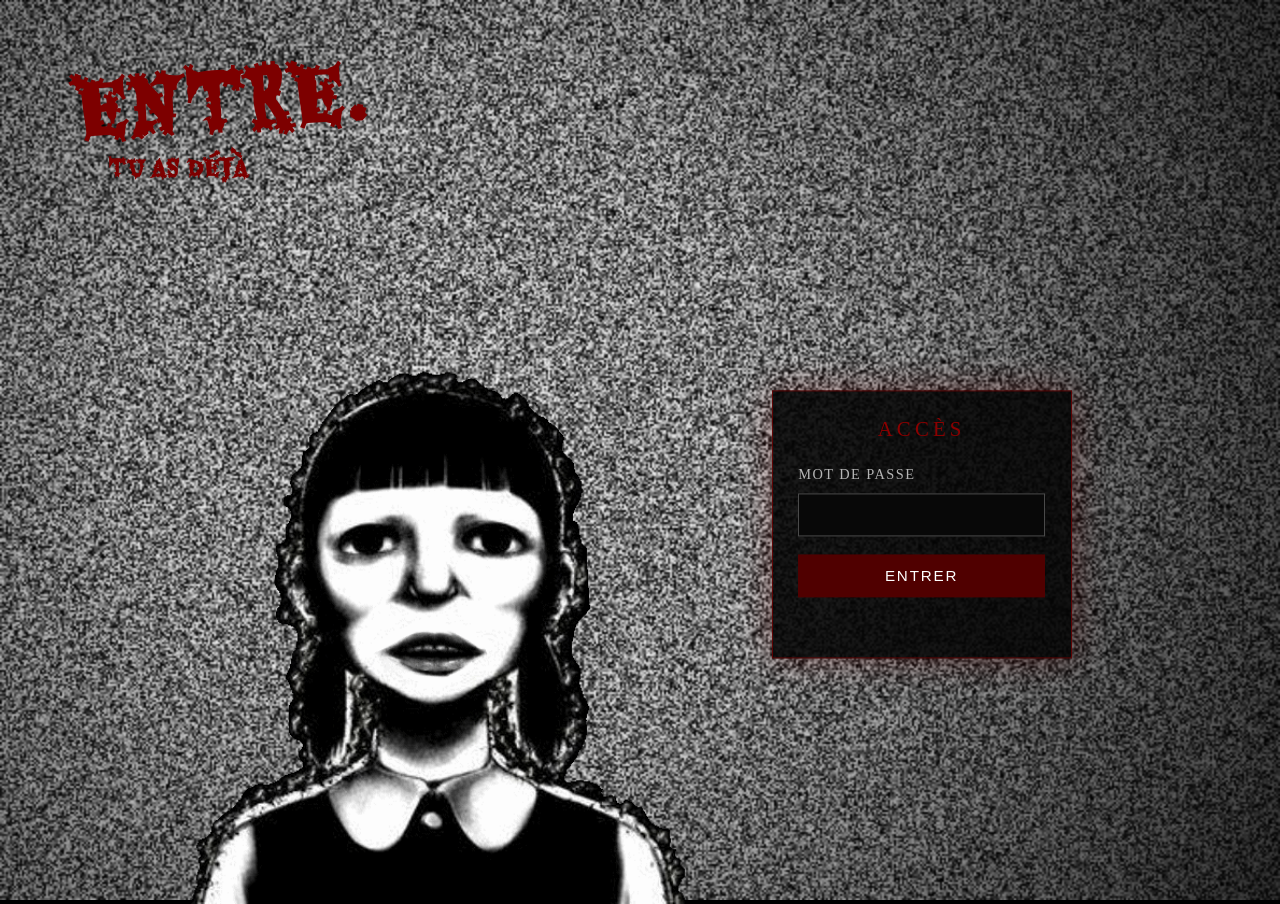
<file: index.html>
<!DOCTYPE html>
<html lang="fr">

<head>
    <script>
    (function () {

        const currentPage =
            window.location.pathname
                .split("/")
                .pop()
                .toLowerCase();

        const hasAccess =
            sessionStorage.getItem(
                "magicalPyanAccess"
            );

        if (
            currentPage !== "acces.html" &&
            hasAccess !== "true"
        ) {

            window.location.replace(
                "acces.html"
            );

        }

    })();
</script>

    <meta charset="UTF-8">

    <meta
        name="viewport"
        content="width=device-width, initial-scale=1.0"
    >

    <title>Magical Pyan !!!</title>

    <link
        rel="stylesheet"
        href="style.css"
    >

</head>


<body>


    <!-- =========================
         NAVIGATION
    ========================== -->

    <header class="navbar">

        <a
            href="index.html"
            class="logo"
        >
            Magical Pyan !!!
        </a>


        <nav class="menu">

            <a
                href="index.html"
                class="menu-link active"
            >
                Accueil
            </a>

            <a
                href="magical-girls.html"
                class="menu-link"
            >
                Magical Girls
            </a>

            <a
                href="romance.html"
                class="menu-link"
            >
                Romance
            </a>

        </nav>


        <div class="nav-actions">

   <a
    href="ma-liste.html"
    class="nav-button nav-button-link"
>
    ♡ Ma liste
</a>


<a
    href="mon-espace.html"
    class="nav-button nav-button-link"
>
    ♡ Mon espace
</a>


<button
    class="nav-button"
    id="search-button"
    type="button"
>
    ⌕ Rechercher
</button>

</div>

    </header>



    <!-- =========================
         MOTEUR DE RECHERCHE
    ========================== -->

    <section
        class="search-panel"
        id="search-panel"
    >

        <div class="search-box">

            <span class="search-icon">
                ⌕
            </span>


            <input
                type="search"
                id="search-input"
                placeholder="Rechercher un anime ou un titre alternatif..."
                autocomplete="off"
            >


            <button
                type="button"
                id="close-search"
                class="close-search"
                aria-label="Fermer la recherche"
            >
                ×
            </button>

        </div>


        <div
            class="search-results"
            id="search-results"
        ></div>

    </section>



    <!-- =========================
         CONTENU
    ========================== -->

    <main>


        <!-- =========================
             À L'AFFICHE
        ========================== -->

        <section class="featured-section">

            <div class="section-heading">

                <div>

                    <p class="section-kicker">
                        ✧ À l'affiche
                    </p>

                    <h1>
                        Pichi Pichi Pitch
                    </h1>

                </div>

            </div>


            <a
                href="pichi-pichi-pitch.html"
                class="featured-anime"
            >

                <div class="featured-image">

                    <img
                        src="images/pichi-pichi-pitch/cover.jpg"
                        alt="Pichi Pichi Pitch"
                    >

                </div>


                <div class="featured-info">

                    <p class="featured-label">
                        MERMAID MELODY
                    </p>

                    <h2>
                        Pichi Pichi Pitch
                    </h2>


                    <p class="featured-description">

                        Retrouve les aventures des princesses
                        sirènes dans leur monde rempli de
                        musique, de magie et de romance.

                    </p>


                    <div class="tags">

                        <span>
                            Magical Girls
                        </span>

                        <span>
                            Romance
                        </span>

                    </div>


                    <div class="featured-buttons">


                        <span class="main-button">
                            ✧ Découvrir
                        </span>


                        <button
                            class="secondary-button"
                            type="button"
                            data-add-to-list="pichi-pichi-pitch"
                        >
                            ♡ Ajouter à ma liste
                        </button>


                    </div>

                </div>

            </a>

        </section>



        <!-- =========================
             CONTINUER LE VISIONNAGE
        ========================== -->

        <section
            class="content-section"
            id="continue-watching-section"
        >

            <div class="section-heading">

                <div>

                    <p class="section-kicker">
                        ✧ À reprendre
                    </p>

                    <h2>
                        Continuer le visionnage
                    </h2>

                </div>


                <a
    href="continuer.html"
    class="see-all"
    id="see-all-watching"
>
    Tout voir →
</a>

            </div>


            <div class="anime-row">


                <!--
                    Cette carte est cachée tant
                    qu'aucun épisode n'a été commencé.
                -->

                <a
                    href="pichi-pichi-pitch.html"
                    class="anime-card"
                    id="continue-pichi-pitch"
                >

                    <div class="anime-image">

                        <img
                            src="images/pichi-pichi-pitch/cover.jpg"
                            alt="Pichi Pichi Pitch"
                    <a
    href="pichi-pichi-pitch.html"
    class="anime-card"
    id="continue-pichi-pitch"
>
</a>


            </div>

        </section>


    </main>



    <!-- =========================
         FOOTER
    ========================== -->

    <footer>

        <div class="footer-logo">
            Magical Pyan !!!
        </div>

        <p>
            ✧ Un petit coin magique pour regarder des anime ✧
        </p>

    </footer>



    <script src="script.js"></script>

</body>

</html>
</file>
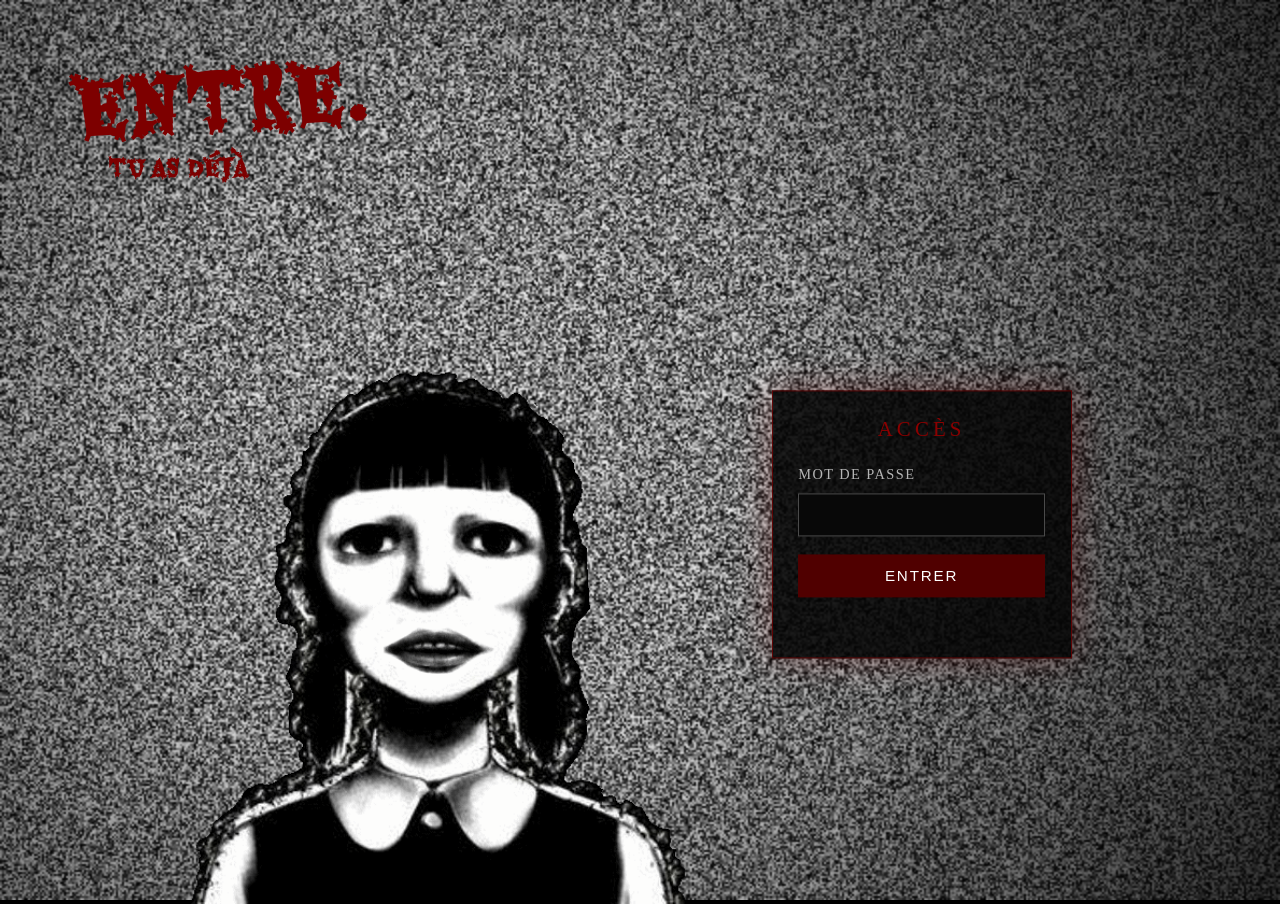
<file: acces.html>
<!DOCTYPE html>
<html lang="fr">

<head>

    <meta charset="UTF-8">

    <meta
        name="viewport"
        content="width=device-width, initial-scale=1.0"
    >

    <title>
        Accès — Magical Pyan !!!
    </title>

    <link
        rel="stylesheet"
        href="style.css"
    >

</head>


<body class="access-page">


    <main class="access-screen">


        <!-- Neige TV animée -->

        <canvas id="tv-static"></canvas>


        <!-- Nana animée -->

        <img
            id="access-nana"
            class="access-nana"
            src="nana-mouth.gif"
            alt=""
            aria-hidden="true"
            draggable="false"
        >


        <!-- Effets de vieille télévision -->

        <div class="tv-scanlines"></div>

        <div class="tv-glitch-layer"></div>


        <!-- =========================
             SON DE TÉLÉVISION
        ========================== -->

        <audio
            id="tv-audio"
            src="btv.mp3"
            loop
            autoplay
            preload="auto"
        ></audio>


        <!-- =========================
             MESSAGE
        ========================== -->

        <div class="access-message">

            <p>
                ENTRE.
            </p>

            <p>
                TU AS DÉJÀ VU CE QUE TU N’AURAIS JAMAIS DÛ VOIR.
            </p>

        </div>


        <!-- =========================
             PANNEAU D'ACCÈS
        ========================== -->

        <section class="access-panel">


            <div class="access-panel-title">
                Accès
            </div>


            <label
                for="access-password"
                class="access-label"
            >
                Mot de passe
            </label>


            <input
                type="password"
                id="access-password"
                class="access-password"
                autocomplete="off"
            >


            <button
                type="button"
                id="access-submit"
                class="access-submit"
            >
                Entrer
            </button>


            <p
                id="access-error"
                class="access-error"
            ></p>


        </section>


    </main>


    <script src="script.js"></script>

</body>

</html>
</file>
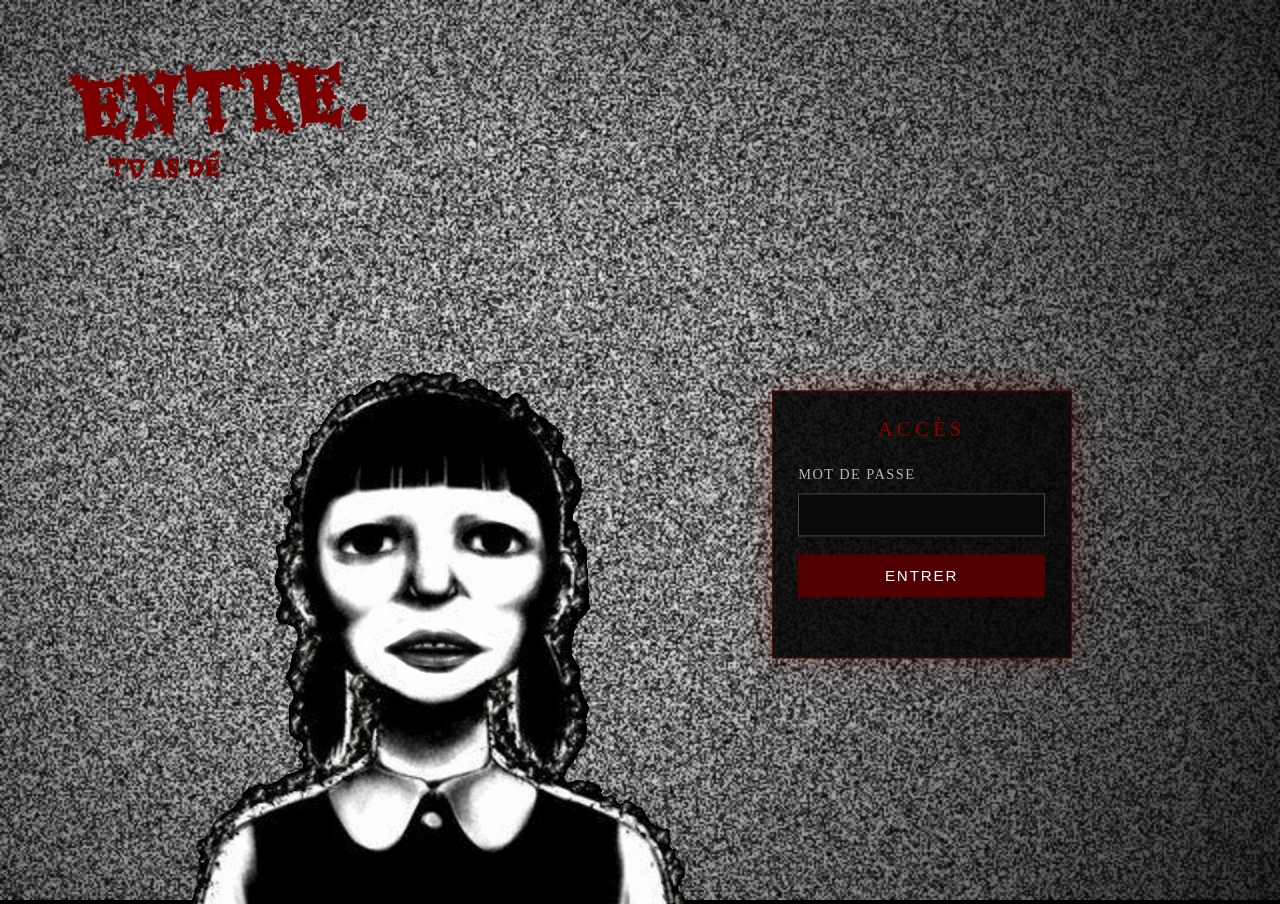
<file: continuer.html>
<!DOCTYPE html>
<html lang="fr">

<head>

    <meta charset="UTF-8">

    <meta
        name="viewport"
        content="width=device-width, initial-scale=1.0"
    >

    <title>
        Continuer le visionnage — Magical Pyan !!!
    </title>

    <link
        rel="stylesheet"
        href="style.css"
    >

</head>


<body class="list-page-body">


    <!-- =========================
         NAVIGATION
    ========================== -->

    <header class="navbar">

        <a
            href="index.html"
            class="logo"
        >
            Magical Pyan !!!
        </a>


        <nav class="menu">

            <a
                href="index.html"
                class="menu-link"
            >
                Accueil
            </a>

            <a
                href="magical-girls.html"
                class="menu-link"
            >
                Magical Girls
            </a>

            <a
                href="romance.html"
                class="menu-link"
            >
                Romance
            </a>

        </nav>


        <div class="nav-actions">

            <a
    href="ma-liste.html"
    class="nav-button nav-button-link"
>
    ♡ Ma liste
</a>


<a
    href="mon-espace.html"
    class="nav-button nav-button-link"
>
    ♡ Mon espace
</a>


<button
    class="nav-button"
    id="search-button"
    type="button"
>
    ⌕ Rechercher
</button>

        </div>

    </header>



    <!-- =========================
         RECHERCHE
    ========================== -->

    <section
        class="search-panel"
        id="search-panel"
    >

        <div class="search-box">

            <span class="search-icon">
                ⌕
            </span>


            <input
                type="search"
                id="search-input"
                placeholder="Rechercher un anime ou un titre alternatif..."
                autocomplete="off"
            >


            <button
                type="button"
                id="close-search"
                class="close-search"
                aria-label="Fermer la recherche"
            >
                ×
            </button>

        </div>


        <div
            class="search-results"
            id="search-results"
        ></div>

    </section>



    <!-- =========================
         CONTINUER LE VISIONNAGE
    ========================== -->

    <main class="my-list-page">

        <section class="my-list-section">


            <div class="my-list-heading">

                <p class="section-kicker">
                    ✧ À reprendre
                </p>

                <h1>
                    Continuer le visionnage
                </h1>

            </div>



            <!-- LISTE VIDE -->

            <div
                class="my-list-empty"
                id="watching-empty"
            >

                <p class="empty-message">
                    ✧ Aucun anime à reprendre pour le moment ✧
                </p>

                <p class="empty-description">
                    Commence un épisode pour le retrouver ici !
                </p>

            </div>



            <!-- TOUS LES ANIME COMMENCÉS -->

            <div
                class="my-list-grid"
                id="watching-grid"
            ></div>


        </section>

    </main>



    <!-- =========================
         FOOTER
    ========================== -->

    <footer>

        <div class="footer-logo">
            Magical Pyan !!!
        </div>

        <p>
            ✧ Un petit coin magique pour regarder des anime ✧
        </p>

    </footer>



    <script src="script.js"></script>

</body>

</html>
</file>
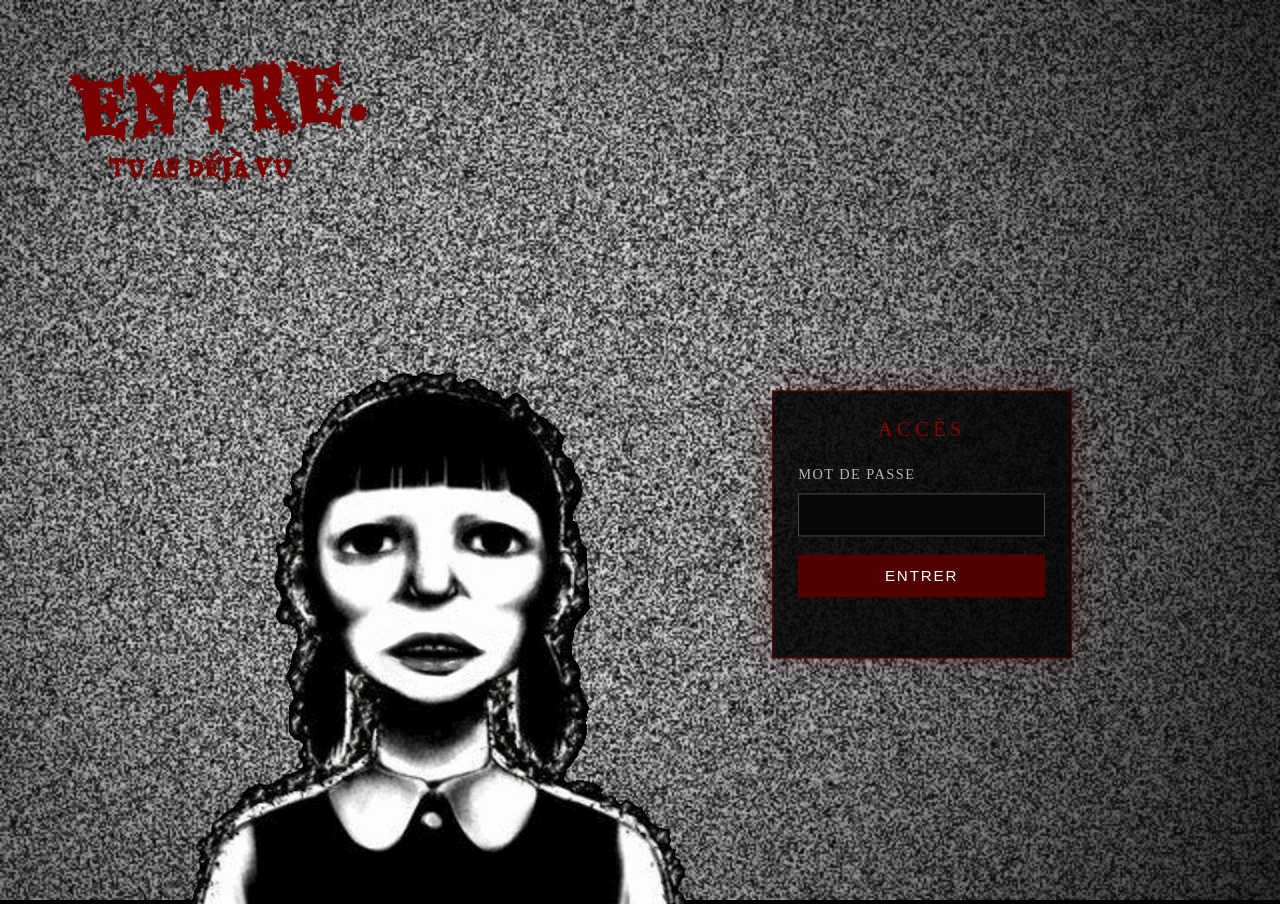
<file: historique.html>
<!DOCTYPE html>
<html lang="fr">

<head>

    <meta charset="UTF-8">

    <meta
        name="viewport"
        content="width=device-width, initial-scale=1.0"
    >

    <title>
        Historique — Magical Pyan !!!
    </title>

    <link
        rel="stylesheet"
        href="style.css"
    >

</head>


<body class="list-page-body">


    <!-- =========================
         NAVIGATION
    ========================== -->

    <header class="navbar">

        <a
            href="index.html"
            class="logo"
        >
            Magical Pyan !!!
        </a>


        <nav class="menu">

            <a
                href="index.html"
                class="menu-link"
            >
                Accueil
            </a>

            <a
                href="magical-girls.html"
                class="menu-link"
            >
                Magical Girls
            </a>

            <a
                href="romance.html"
                class="menu-link"
            >
                Romance
            </a>

        </nav>


        <div class="nav-actions">

            <a
    href="ma-liste.html"
    class="nav-button nav-button-link"
>
    ♡ Ma liste
</a>


<a
    href="mon-espace.html"
    class="nav-button nav-button-link"
>
    ♡ Mon espace
</a>


<button
    class="nav-button"
    id="search-button"
    type="button"
>
    ⌕ Rechercher
</button>

        </div>

    </header>



    <!-- =========================
         RECHERCHE
    ========================== -->

    <section
        class="search-panel"
        id="search-panel"
    >

        <div class="search-box">

            <span class="search-icon">
                ⌕
            </span>


            <input
                type="search"
                id="search-input"
                placeholder="Rechercher un anime ou un titre alternatif..."
                autocomplete="off"
            >


            <button
                type="button"
                id="close-search"
                class="close-search"
                aria-label="Fermer la recherche"
            >
                ×
            </button>

        </div>


        <div
            class="search-results"
            id="search-results"
        ></div>

    </section>



    <!-- =========================
         HISTORIQUE
    ========================== -->

    <main class="my-list-page">

        <section class="my-list-section">


            <div class="my-list-heading">

                <p class="section-kicker">
                    ✧ Ton activité
                </p>

                <h1>
                    Historique
                </h1>

            </div>



            <!-- =====================
                 HISTORIQUE VIDE
            ====================== -->

            <div
                class="my-list-empty"
                id="history-empty"
            >

                <p class="empty-message">
                    ✧ Ton historique est encore vide ✧
                </p>

                <p class="empty-description">
                    Regarde un épisode pour le retrouver ici !
                </p>

            </div>



            <!-- =====================
                 HISTORIQUE
            ====================== -->

            <div
                class="history-list"
                id="history-list"
            ></div>


        </section>

    </main>



    <!-- =========================
         FOOTER
    ========================== -->

    <footer>

        <div class="footer-logo">
            Magical Pyan !!!
        </div>

        <p>
            ✧ Un petit coin magique pour regarder des anime ✧
        </p>

    </footer>



    <script src="script.js"></script>

</body>

</html>
</file>
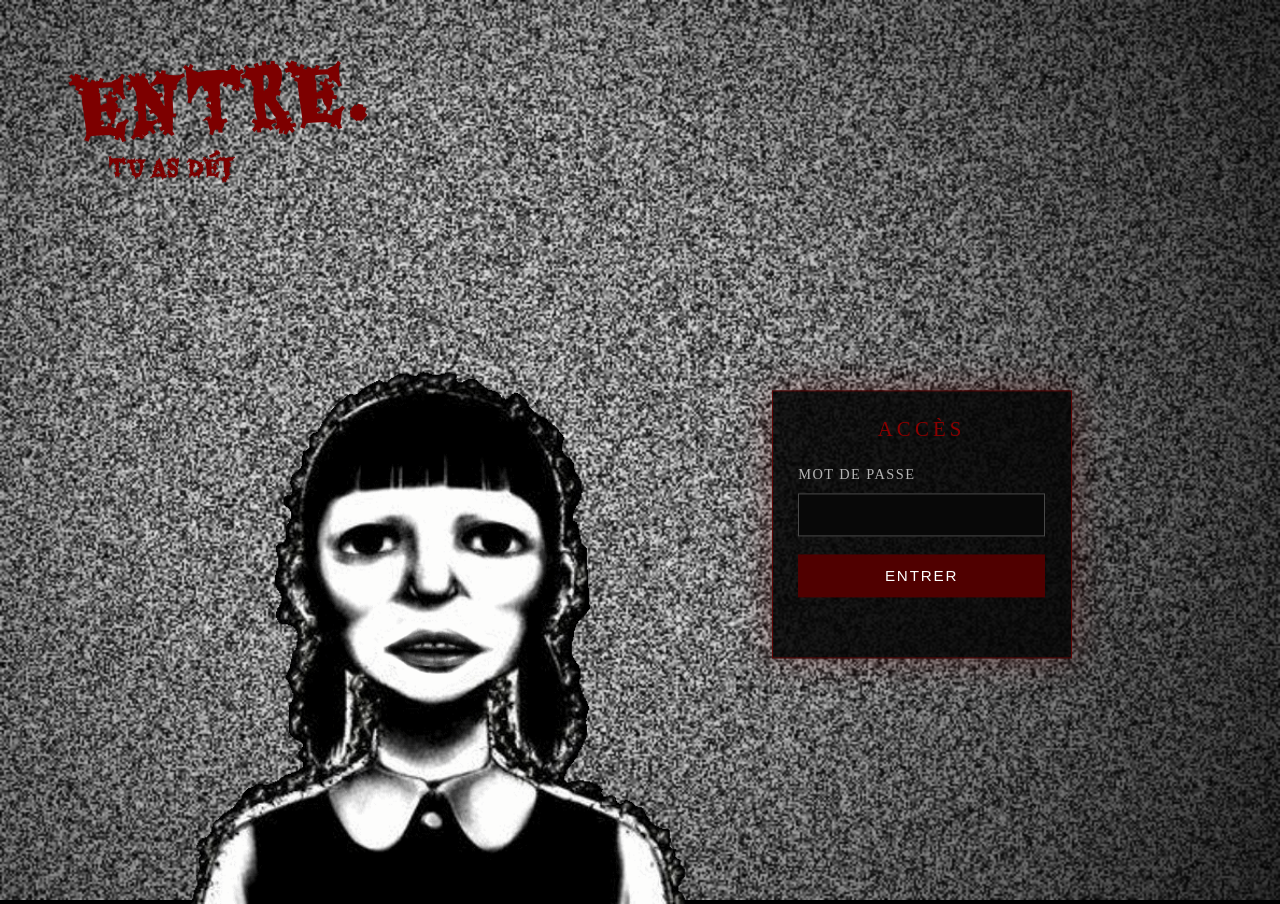
<file: ma-liste.html>
<!DOCTYPE html>
<html lang="fr">

<head>

    <meta charset="UTF-8">

    <meta
        name="viewport"
        content="width=device-width, initial-scale=1.0"
    >

    <title>
        Ma liste — Magical Pyan !!!
    </title>

    <link
        rel="stylesheet"
        href="style.css"
    >

</head>


<body class="list-page-body">


    <!-- =========================
         NAVIGATION
    ========================== -->

    <header class="navbar">

        <a
            href="index.html"
            class="logo"
        >
            Magical Pyan !!!
        </a>


        <nav class="menu">

            <a
                href="index.html"
                class="menu-link"
            >
                Accueil
            </a>

            <a
                href="magical-girls.html"
                class="menu-link"
            >
                Magical Girls
            </a>

            <a
                href="romance.html"
                class="menu-link"
            >
                Romance
            </a>

        </nav>


        <div class="nav-actions">

            <a
    href="ma-liste.html"
    class="nav-button nav-button-link"
>
    ♡ Ma liste
</a>


<a
    href="mon-espace.html"
    class="nav-button nav-button-link"
>
    ♡ Mon espace
</a>


<button
    class="nav-button"
    id="search-button"
    type="button"
>
    ⌕ Rechercher
</button>

        </div>

    </header>



    <!-- =========================
         MOTEUR DE RECHERCHE
    ========================== -->

    <section
        class="search-panel"
        id="search-panel"
    >

        <div class="search-box">

            <span class="search-icon">
                ⌕
            </span>


            <input
                type="search"
                id="search-input"
                placeholder="Rechercher un anime, un personnage, un genre..."
                autocomplete="off"
            >


            <button
                type="button"
                id="close-search"
                class="close-search"
                aria-label="Fermer la recherche"
            >
                ×
            </button>

        </div>


        <div
            class="search-results"
            id="search-results"
        ></div>

    </section>



    <!-- =========================
         MA LISTE
    ========================== -->

    <main class="my-list-page">

        <section class="my-list-section">


            <div class="my-list-heading">

                <p class="section-kicker">
                    ✧ Ta sélection
                </p>

                <h1>
                    Ma liste
                </h1>

            </div>



            <!-- =====================
                 LISTE VIDE
            ====================== -->

            <div
                class="my-list-empty"
                id="my-list-empty"
            >

                <p class="empty-message">
                    ✧ Ta liste est encore vide ✧
                </p>

                <p class="empty-description">
                    Ajoute un anime pour le retrouver ici !
                </p>

            </div>



            <!-- =====================
                 ANIME DE LA LISTE
            ====================== -->

            <div
                class="my-list-grid"
                id="my-list-grid"
            ></div>


        </section>

    </main>



    <!-- =========================
         FOOTER
    ========================== -->

    <footer>

        <div class="footer-logo">
            Magical Pyan !!!
        </div>

        <p>
            ✧ Un petit coin magique pour regarder des anime ✧
        </p>

    </footer>



    <script src="script.js"></script>

</body>

</html>
</file>
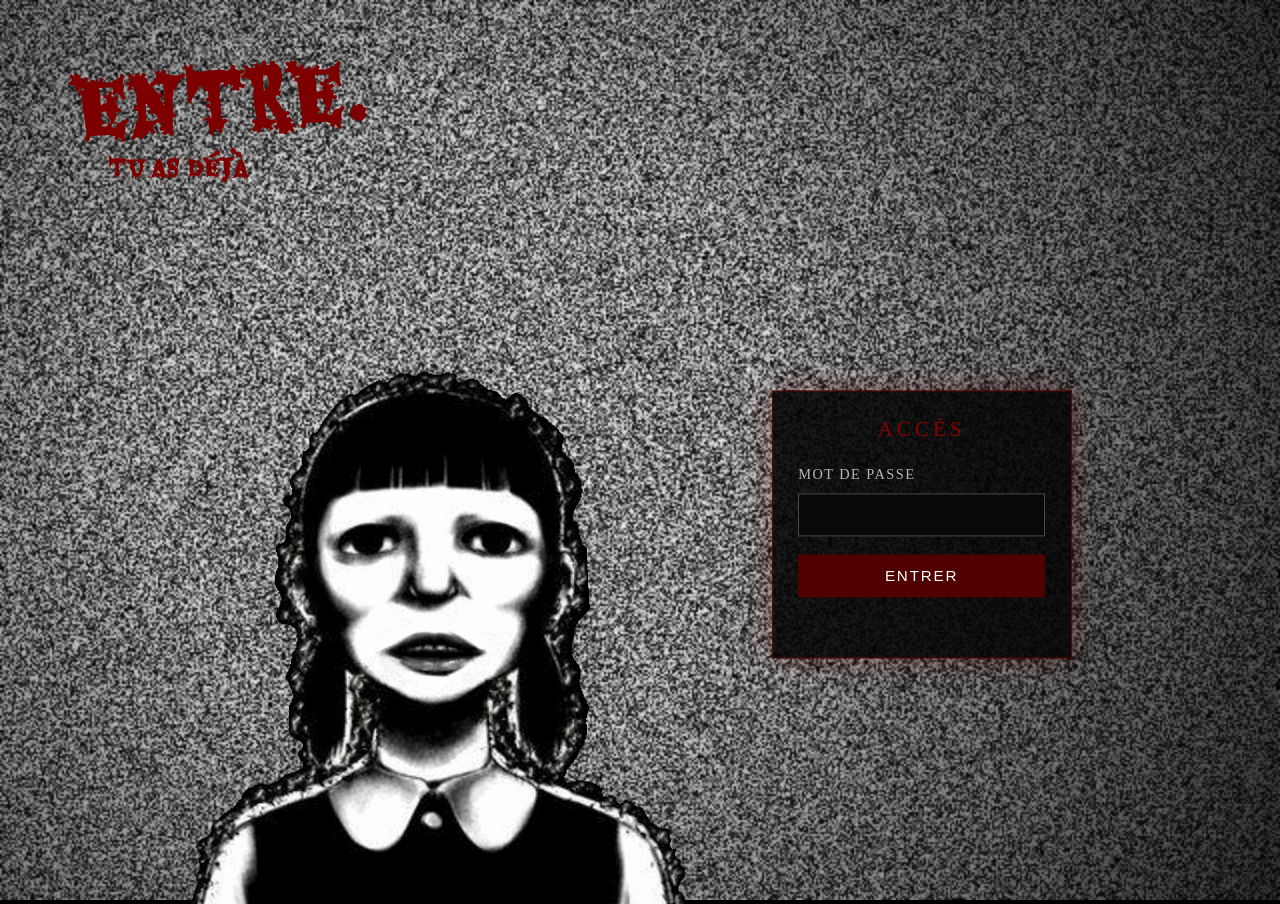
<file: magical-girls.html>
<!DOCTYPE html>
<html lang="fr">

<head>

    <meta charset="UTF-8">

    <meta
        name="viewport"
        content="width=device-width, initial-scale=1.0"
    >

    <title>
        Magical Girls — Magical Pyan !!!
    </title>

    <link
        rel="stylesheet"
        href="style.css"
    >

</head>


<body>


    <!-- =========================
         NAVIGATION
    ========================== -->

    <header class="navbar">

        <a
            href="index.html"
            class="logo"
        >
            Magical Pyan !!!
        </a>


        <nav class="menu">

            <a
                href="index.html"
                class="menu-link"
            >
                Accueil
            </a>

            <a
                href="magical-girls.html"
                class="menu-link active"
            >
                Magical Girls
            </a>

            <a
                href="romance.html"
                class="menu-link"
            >
                Romance
            </a>

        </nav>


        <div class="nav-actions">

            <a
    href="ma-liste.html"
    class="nav-button nav-button-link"
>
    ♡ Ma liste
</a>


<a
    href="mon-espace.html"
    class="nav-button nav-button-link"
>
    ♡ Mon espace
</a>


<button
    class="nav-button"
    id="search-button"
    type="button"
>
    ⌕ Rechercher
</button>

        </div>

    </header>



    <!-- =========================
         MOTEUR DE RECHERCHE
    ========================== -->

    <section
        class="search-panel"
        id="search-panel"
    >

        <div class="search-box">

            <span class="search-icon">
                ⌕
            </span>


            <input
                type="search"
                id="search-input"
                placeholder="Rechercher un anime, un personnage, un genre..."
                autocomplete="off"
            >


            <button
                type="button"
                id="close-search"
                class="close-search"
                aria-label="Fermer la recherche"
            >
                ×
            </button>

        </div>


        <div
            class="search-results"
            id="search-results"
        ></div>

    </section>



    <!-- =========================
         CONTENU
    ========================== -->

    <main>


        <!-- =========================
             CATÉGORIE
        ========================== -->

        <section class="content-section category-page">


            <div class="section-heading">

                <div>

                    <p class="section-kicker">
                        ✧ Catégorie
                    </p>

                    <h1>
                        Magical Girls
                    </h1>

                </div>

            </div>



            <!-- =========================
                 ANIME
            ========================== -->

            <div
                class="anime-grid"
                id="category-anime-grid"
            ></div>


        </section>


    </main>



    <!-- =========================
         FOOTER
    ========================== -->

    <footer>

        <div class="footer-logo">
            Magical Pyan !!!
        </div>

        <p>
            ✧ Un petit coin magique pour regarder des anime ✧
        </p>

    </footer>



    <script src="script.js"></script>

</body>

</html>
</file>
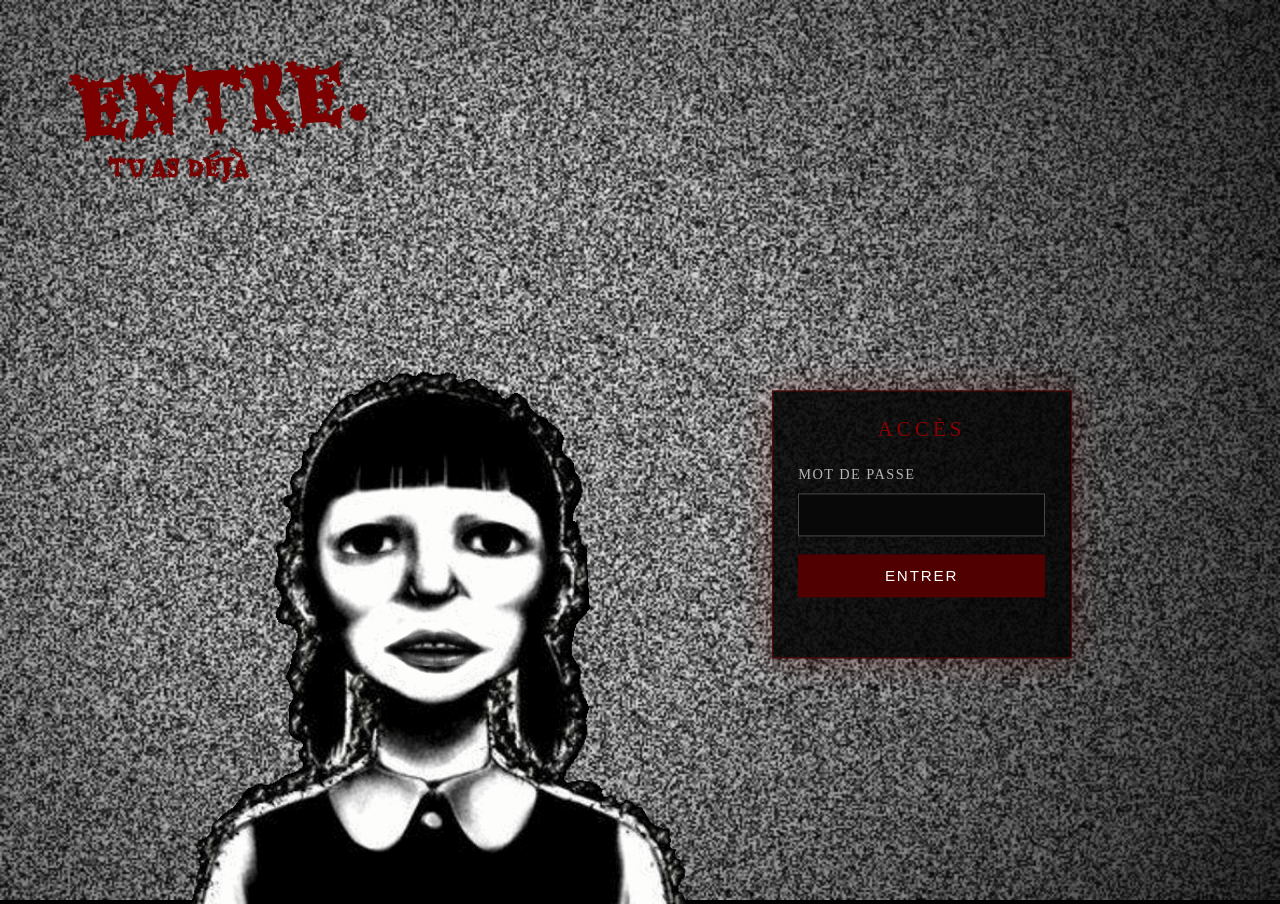
<file: mon-espace.html>
<!DOCTYPE html>
<html lang="fr">

<head>

    <meta charset="UTF-8">

    <meta
        name="viewport"
        content="width=device-width, initial-scale=1.0"
    >

    <title>
        Mon espace — Magical Pyan !!!
    </title>

    <link
        rel="stylesheet"
        href="style.css"
    >

</head>


<body>


    <!-- =========================
         NAVIGATION
    ========================== -->

    <header class="navbar">

        <a
            href="index.html"
            class="logo"
        >
            Magical Pyan !!!
        </a>


        <nav class="menu">

            <a
                href="index.html"
                class="menu-link"
            >
                Accueil
            </a>

            <a
                href="magical-girls.html"
                class="menu-link"
            >
                Magical Girls
            </a>

            <a
                href="romance.html"
                class="menu-link"
            >
                Romance
            </a>

        </nav>


        <div class="nav-actions">

            <a
                href="ma-liste.html"
                class="nav-button nav-button-link"
            >
                ♡ Ma liste
            </a>


            <a
                href="mon-espace.html"
                class="nav-button nav-button-link active"
            >
                ♡ Mon espace
            </a>


            <button
                class="nav-button"
                id="search-button"
                type="button"
            >
                ⌕ Rechercher
            </button>

        </div>

    </header>



    <!-- =========================
         MOTEUR DE RECHERCHE
    ========================== -->

    <section
        class="search-panel"
        id="search-panel"
    >

        <div class="search-box">

            <span class="search-icon">
                ⌕
            </span>


            <input
                type="search"
                id="search-input"
                placeholder="Rechercher un anime, un personnage, un genre..."
                autocomplete="off"
            >


            <button
                type="button"
                id="close-search"
                class="close-search"
                aria-label="Fermer la recherche"
            >
                ×
            </button>

        </div>


        <div
            class="search-results"
            id="search-results"
        ></div>

    </section>



    <!-- =========================
         CONTENU
    ========================== -->

    <main>

        <section class="content-section my-space-page">

            <div class="section-heading">

                <div>

                    <p class="section-kicker">
                        ✧ Espace personnel
                    </p>

                    <h1>
                        Mon espace
                    </h1>

                </div>

            </div>


            <div class="my-space-grid">


                <!-- =========================
                     CONTINUER
                ========================== -->

                <a
                    href="continuer.html"
                    class="my-space-card"
                >

                    <div class="my-space-card-icon">
                        ▶
                    </div>

                    <div class="my-space-card-content">

                        <h2>
                            Continuer le visionnage
                        </h2>

                        <p>
                            Retrouvez les anime que tu as commencés.
                        </p>

                    </div>

                </a>



                <!-- =========================
                     MA LISTE
                ========================== -->

                <a
                    href="ma-liste.html"
                    class="my-space-card"
                >

                    <div class="my-space-card-icon">
                        ♡
                    </div>

                    <div class="my-space-card-content">

                        <h2>
                            Ma liste
                        </h2>

                        <p>
                            Retrouve facilement les anime que tu as ajoutés.
                        </p>

                    </div>

                </a>



                <!-- =========================
                     HISTORIQUE
                ========================== -->

                <a
                    href="historique.html"
                    class="my-space-card"
                >

                    <div class="my-space-card-icon">
                        ↺
                    </div>

                    <div class="my-space-card-content">

                        <h2>
                            Historique
                        </h2>

                        <p>
                            Retrouve les épisodes que tu as regardés.
                        </p>

                    </div>

                </a>



                <!-- =========================
                     PROPOSITIONS
                ========================== -->

                <div
                    class="my-space-card"
                    id="open-contact-form"
                    role="button"
                    tabindex="0"
                >

                    <div class="my-space-card-icon">
                        ✧
                    </div>

                    <div class="my-space-card-content">

                        <h2>
                            Proposer une idée
                        </h2>

                        <p>
                            Proposer un anime, signaler un bug ou écrire au créateur.
                        </p>

                    </div>

                </div>


            </div>



            <!-- =========================
                 FORMULAIRE DE CONTACT
            ========================== -->

            <section
                class="contact-section"
                id="contact-section"
            >

                <div class="section-heading">

                    <div>

                        <p class="section-kicker">
                            ✧ Message
                        </p>

                        <h2>
                            Écrire un message
                        </h2>

                    </div>

                </div>


                <form
                    class="contact-form"
                    id="contact-form"
                    action="https://formspree.io/f/xyeyodpd"
                    method="POST"
                >


                    <div class="contact-field">

                        <label for="contact-type">
                            Type de message
                        </label>

                        <select
                            id="contact-type"
                            name="type"
                            required
                        >

                            <option value="">
                                Choisis une catégorie
                            </option>

                            <option value="Proposer un anime">
                                Proposer un anime
                            </option>

                            <option value="Signaler un bug">
                                Signaler un bug
                            </option>

                            <option value="Message au créateur">
                                Message au créateur
                            </option>

                        </select>

                    </div>



                    <div
                        class="contact-field"
                        id="anime-name-field"
                    >

                        <label for="anime-name">
                            Nom de l'anime
                        </label>

                        <input
                            type="text"
                            id="anime-name"
                            name="anime"
                            maxlength="200"
                            placeholder="Nom de l'anime"
                        >

                    </div>



                    <div class="contact-field">

                        <label for="contact-message">
                            Message
                        </label>

                        <textarea
                            id="contact-message"
                            name="message"
                            rows="10"
                            maxlength="30000"
                            placeholder="Écris ton message ici..."
                            required
                        ></textarea>

                        <div class="contact-word-count">
                            <span id="contact-word-count">
                                0
                            </span>
                            / 3000 mots
                        </div>

                    </div>



                    <p
                        class="contact-error"
                        id="contact-error"
                    ></p>



                    <p
                        class="contact-success"
                        id="contact-success"
                    ></p>



                    <button
                        type="submit"
                        class="contact-submit"
                    >
                        Envoyer le message
                    </button>


                </form>

            </section>

        </section>

    </main>



    <!-- =========================
         FOOTER
    ========================== -->

    <footer>

        <div class="footer-logo">
            Magical Pyan !!!
        </div>

        <p>
            ✧ Un petit coin magique pour regarder des anime ✧
        </p>

    </footer>



    <script src="script.js"></script>

</body>

</html>
</file>
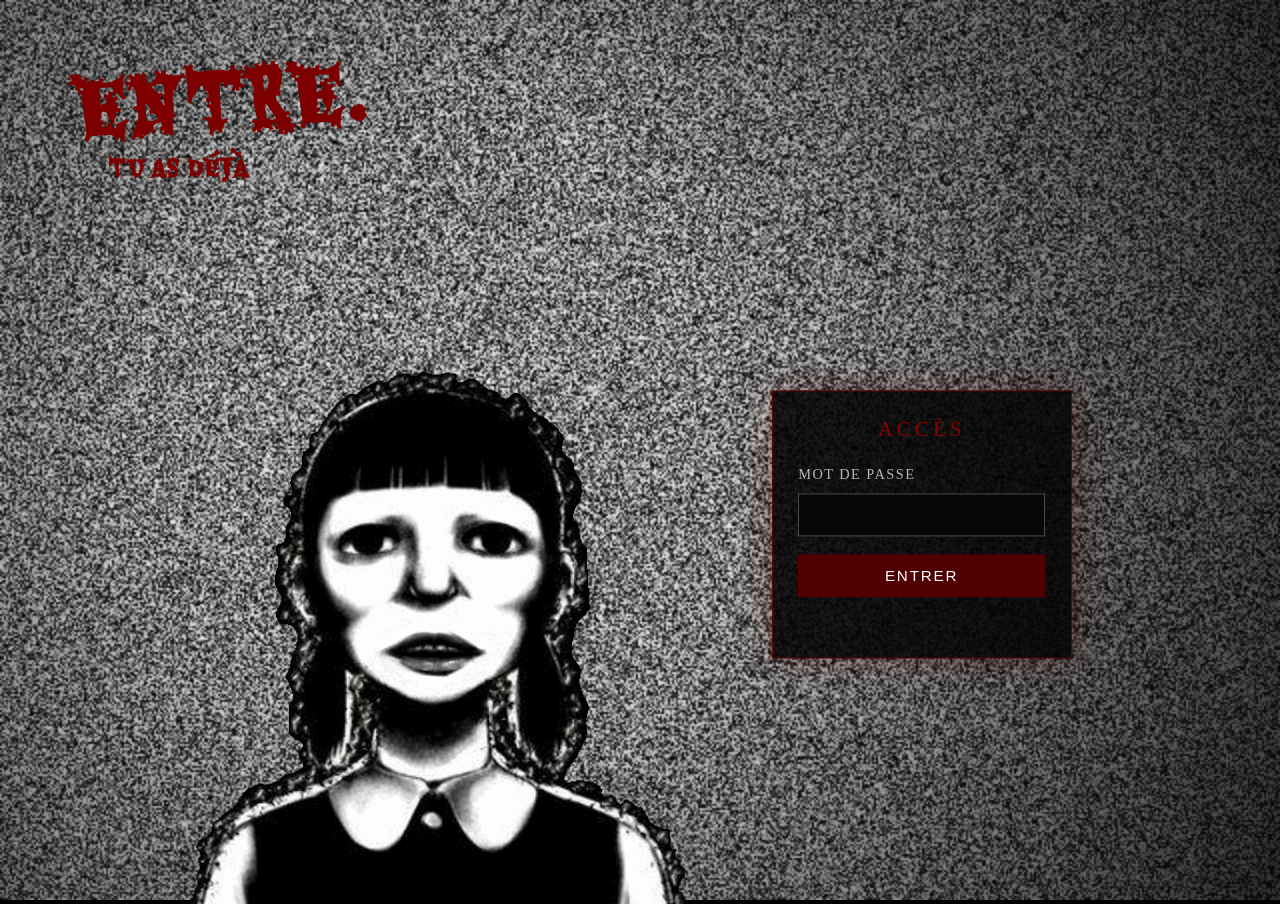
<file: pichi-pichi-pitch.html>
<!DOCTYPE html>
<html lang="fr">

<head>

    <meta charset="UTF-8">

    <meta
        name="viewport"
        content="width=device-width, initial-scale=1.0"
    >

    <title>
        Pichi Pichi Pitch — Magical Pyan !!!
    </title>

    <link
        rel="stylesheet"
        href="style.css"
    >

</head>


<body>


    <!-- =========================
         NAVIGATION
    ========================== -->

    <header class="navbar">

        <a
            href="index.html"
            class="logo"
        >
            Magical Pyan !!!
        </a>


        <nav class="menu">

            <a
                href="index.html"
                class="menu-link"
            >
                Accueil
            </a>

            <a
                href="magical-girls.html"
                class="menu-link"
            >
                Magical Girls
            </a>

            <a
                href="romance.html"
                class="menu-link"
            >
                Romance
            </a>

        </nav>


        <div class="nav-actions">

            <a
    href="ma-liste.html"
    class="nav-button nav-button-link"
>
    ♡ Ma liste
</a>


<a
    href="mon-espace.html"
    class="nav-button nav-button-link"
>
    ♡ Mon espace
</a>


<button
    class="nav-button"
    id="search-button"
    type="button"
>
    ⌕ Rechercher
</button>

        </div>

    </header>



    <!-- =========================
         MOTEUR DE RECHERCHE
    ========================== -->

    <section
        class="search-panel"
        id="search-panel"
    >

        <div class="search-box">

            <span class="search-icon">
                ⌕
            </span>


            <input
                type="search"
                id="search-input"
                placeholder="Rechercher un anime, un personnage, un genre..."
                autocomplete="off"
            >


            <button
                type="button"
                id="close-search"
                class="close-search"
                aria-label="Fermer la recherche"
            >
                ×
            </button>

        </div>


        <div
            class="search-results"
            id="search-results"
        ></div>

    </section>



    <!-- =========================
         CONTENU
    ========================== -->

    <main class="anime-page">


        <!-- =========================
             PRÉSENTATION
        ========================== -->

        <section class="anime-hero">


            <!-- IMAGE -->

            <div class="anime-cover">

                <img
                    src="images/pichi-pichi-pitch/cover.jpg"
                    alt="Pichi Pichi Pitch"
                >

            </div>



            <!-- INFORMATIONS -->

            <div class="anime-information">

                <p class="anime-category">
                    Magical Girls · Romance
                </p>


                <h1>
                    Pichi Pichi Pitch
                </h1>


                <p class="anime-description">

                    Lucia Nanami, princesse sirène de
                    l'océan Pacifique Nord, quitte son
                    royaume pour retrouver une perle
                    précieuse.

                    Sur la terre ferme, elle rencontre
                    Kaito et découvre peu à peu un destin
                    qui va bouleverser sa vie.

                </p>


                <div class="anime-details">

                    <p>
                        <strong>Titre :</strong>
                        Mermaid Melody Pichi Pichi Pitch
                    </p>

                    <p>
                        <strong>Type :</strong>
                        Anime
                    </p>

                    <p>
                        <strong>Genres :</strong>
                        Magical Girl, Romance, Fantastique
                    </p>

                </div>


                <button
                    class="primary-button"
                    type="button"
                    data-add-to-list="pichi-pichi-pitch"
                >
                    ♡ Ajouter à ma liste
                </button>

            </div>

        </section>



        <!-- =========================
             SAISONS
        ========================== -->

        <section class="seasons-section">


            <div class="seasons-heading">

                <p class="section-small-title">
                    À regarder
                </p>

                <h2>
                    Saisons
                </h2>

            </div>



            <div class="season-grid">


                <!-- =====================
                     SAISON 1
                ====================== -->

                <a
                    href="player.html?season=1&episode=1"
                    class="season-card"
                >

                    <div class="season-image">

                        <img
                            src="images/pichi-pichi-pitch/saison-1.jpg"
                            alt="Pichi Pichi Pitch — Saison 1"
                        >

                    </div>


                    <div class="season-card-content">

                        <h3>
                            Saison 1
                        </h3>

                        <p>
                            Pichi Pichi Pitch
                        </p>

                    </div>

                </a>



                <!-- =====================
                     SAISON 2
                ====================== -->

                <a
                    href="player.html?season=2&episode=1"
                    class="season-card"
                >

                    <div class="season-image">

                        <img
                            src="images/pichi-pichi-pitch/saison-2.jpg"
                            alt="Pichi Pichi Pitch — Saison 2"
                        >

                    </div>


                    <div class="season-card-content">

                        <h3>
                            Saison 2
                        </h3>

                        <p>
                            Pichi Pichi Pitch Pure
                        </p>

                    </div>

                </a>


            </div>

        </section>


    </main>



    <!-- =========================
         FOOTER
    ========================== -->

    <footer>

        <div class="footer-logo">
            Magical Pyan !!!
        </div>

        <p>
            ✧ Un petit coin magique pour regarder des anime ✧
        </p>

    </footer>



    <script src="script.js"></script>

</body>

</html>
</file>
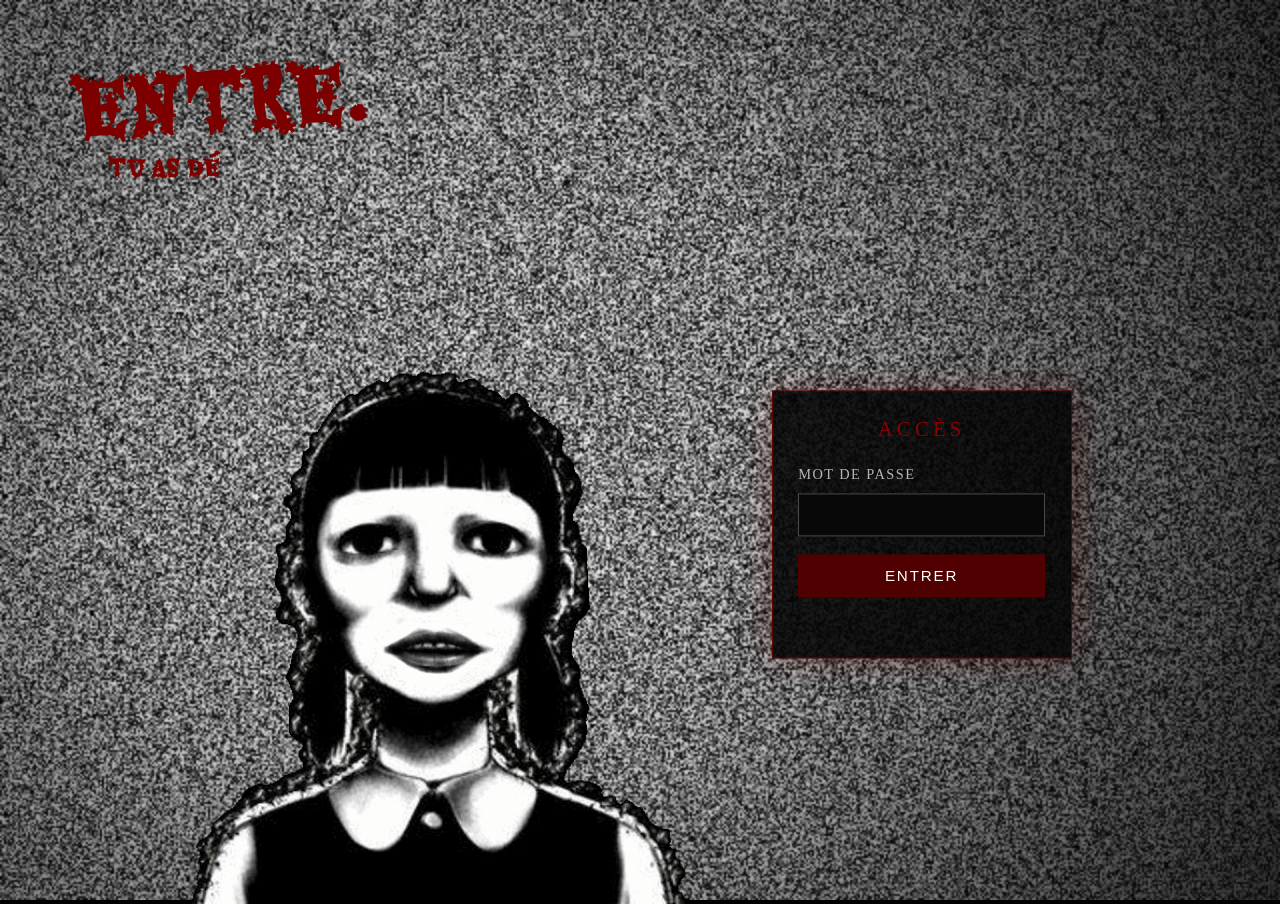
<file: player.html>
<!DOCTYPE html>
<html lang="fr">

<head>

    <meta charset="UTF-8">

    <meta
        name="viewport"
        content="width=device-width, initial-scale=1.0"
    >

    <title>
        Lecture — Magical Pyan !!!
    </title>

    <link
        rel="stylesheet"
        href="style.css"
    >

</head>


<body>


    <!-- =========================
         NAVIGATION
    ========================== -->

    <header class="navbar">

        <a
            href="index.html"
            class="logo"
        >
            Magical Pyan !!!
        </a>


        <nav class="menu">

            <a
                href="index.html"
                class="menu-link"
            >
                Accueil
            </a>

            <a
                href="magical-girls.html"
                class="menu-link"
            >
                Magical Girls
            </a>

            <a
                href="romance.html"
                class="menu-link"
            >
                Romance
            </a>

        </nav>


        <div class="nav-actions">

            <a
                href="ma-liste.html"
                class="nav-button nav-button-link"
            >
                ♡ Ma liste
            </a>


            <a
                href="mon-espace.html"
                class="nav-button nav-button-link"
            >
                ♡ Mon espace
            </a>


            <button
                class="nav-button"
                id="search-button"
                type="button"
            >
                ⌕ Rechercher
            </button>

        </div>

    </header>



    <!-- =========================
         MOTEUR DE RECHERCHE
    ========================== -->

    <section
        class="search-panel"
        id="search-panel"
    >

        <div class="search-box">

            <span class="search-icon">
                ⌕
            </span>


            <input
                type="search"
                id="search-input"
                placeholder="Rechercher un anime ou un titre alternatif..."
                autocomplete="off"
            >


            <button
                type="button"
                id="close-search"
                class="close-search"
                aria-label="Fermer la recherche"
            >
                ×
            </button>

        </div>


        <div
            class="search-results"
            id="search-results"
        ></div>

    </section>



    <!-- =========================
         LECTEUR
    ========================== -->

    <main class="player-page">


        <!-- =========================
             CONTRÔLES SUPÉRIEURS
        ========================== -->

        <section class="episode-controls">


            <div class="season-selector">

                <label for="season-select">
                    Saison :
                </label>

                <select
                    id="season-select"
                >
                </select>

            </div>


            <div class="episode-selector">

                <label for="episode-select">
                    épisode :
                </label>

                <select
                    id="episode-select"
                >
                </select>

            </div>

        </section>



        <!-- =========================
             NAVIGATION ÉPISODES
        ========================== -->

        <section class="episode-navigation">

            <button
                type="button"
                class="episode-nav-button"
                id="previous-episode"
            >
                ☆ Épisode précédent
            </button>


            <button
                type="button"
                class="episode-nav-button"
                id="next-episode"
            >
                Épisode suivant ☆
            </button>

        </section>



        <!-- =========================
             LECTEUR VIDÉO
        ========================== -->

        <section class="video-wrapper">

            <div class="video-decoration top-left">
                ✧
            </div>

            <div class="video-decoration top-right">
                ♡
            </div>

            <div class="video-decoration bottom-left">
                ♡
            </div>

            <div class="video-decoration bottom-right">
                ✧
            </div>



            <div
                class="custom-video-player"
                id="custom-video-player"
            >


                <!-- =====================
                     VIDÉO
                ====================== -->

                <video
                    id="video-player"
                    preload="metadata"
                    playsinline
                    webkit-playsinline
                >

                    <source
                        id="video-source"
                        src=""
                        type="video/mp4"
                    >

                    Ton navigateur ne peut pas lire cette vidéo.

                </video>

                <button
    type="button"
    id="video-center-play"
    class="video-center-play"
    aria-label="Lire la vidéo"
>
    ▶
</button>



                <!-- =====================
                     ZONES DOUBLE-CLIC MOBILE
                ====================== -->

                <div
                    class="video-seek-zone video-seek-zone-left"
                    id="video-seek-left"
                    aria-hidden="true"
                >
                </div>


                <div
                    class="video-seek-zone video-seek-zone-right"
                    id="video-seek-right"
                    aria-hidden="true"
                >
                </div>



                <!-- =====================
                     CONTRÔLES VIDÉO
                ====================== -->

                <div
                    class="video-controls"
                    id="video-controls"
                >


                    <!-- =================
                         BARRE DE PROGRESSION
                    ================== -->

                    <div class="video-progress-container">

                        <div
                            class="video-time-preview"
                            id="video-time-preview"
                        >
                            00:00
                        </div>


                        <input
                            type="range"
                            id="video-progress"
                            class="video-progress"
                            min="0"
                            max="100"
                            value="0"
                            step="0.1"
                            aria-label="Progression de la vidéo"
                        >

                    </div>



                    <!-- =================
                         LIGNE DES CONTRÔLES
                    ================== -->

                    <div class="video-controls-row">


                        <!-- =================
                             RETOUR 10 SECONDES
                        ================== -->

                        <button
                            type="button"
                            id="video-rewind"
                            class="video-control-button"
                            aria-label="Reculer de 10 secondes"
                        >
                            ↶ 10
                        </button>



                        <!-- =================
                             LECTURE / PAUSE
                        ================== -->

                        <button
                            type="button"
                            id="video-play"
                            class="video-control-button"
                            aria-label="Lire"
                        >
                            ▶
                        </button>



                        <!-- =================
                             AVANCE 10 SECONDES
                        ================== -->

                        <button
                            type="button"
                            id="video-forward"
                            class="video-control-button"
                            aria-label="Avancer de 10 secondes"
                        >
                            10 ↷
                        </button>



                        <!-- =================
                             TEMPS
                        ================== -->

                        <span
                            class="video-time"
                            id="video-time"
                        >
                            00:00 / 00:00
                        </span>



                        <div class="video-controls-spacer"></div>



                        <!-- =================
                             SON
                        ================== -->

                        <button
                            type="button"
                            id="video-mute"
                            class="video-control-button"
                            aria-label="Couper le son"
                        >
                            ♫
                        </button>


                        <input
                            type="range"
                            id="video-volume"
                            class="video-volume"
                            min="0"
                            max="1"
                            step="0.01"
                            value="1"
                            aria-label="Volume"
                        >



                        <!-- =================
                             PLEIN ÉCRAN
                        ================== -->

                        <button
                            type="button"
                            id="video-fullscreen"
                            class="video-control-button"
                            aria-label="Plein écran"
                        >
                            ⛶
                        </button>

                    </div>

                </div>

            </div>

        </section>



        <!-- =========================
             RETOUR
        ========================== -->

        <a
            href="pichi-pichi-pitch.html"
            class="back-to-anime"
        >
            ♡ Retour à Pichi Pichi Pitch
        </a>


    </main>



    <!-- =========================
         FOOTER
    ========================== -->

    <footer>

        <div class="footer-logo">
            Magical Pyan !!!
        </div>

        <p>
            ✧ Un petit coin magique pour regarder des anime ✧
        </p>

    </footer>



    <script src="script.js"></script>

</body>

</html>
</file>
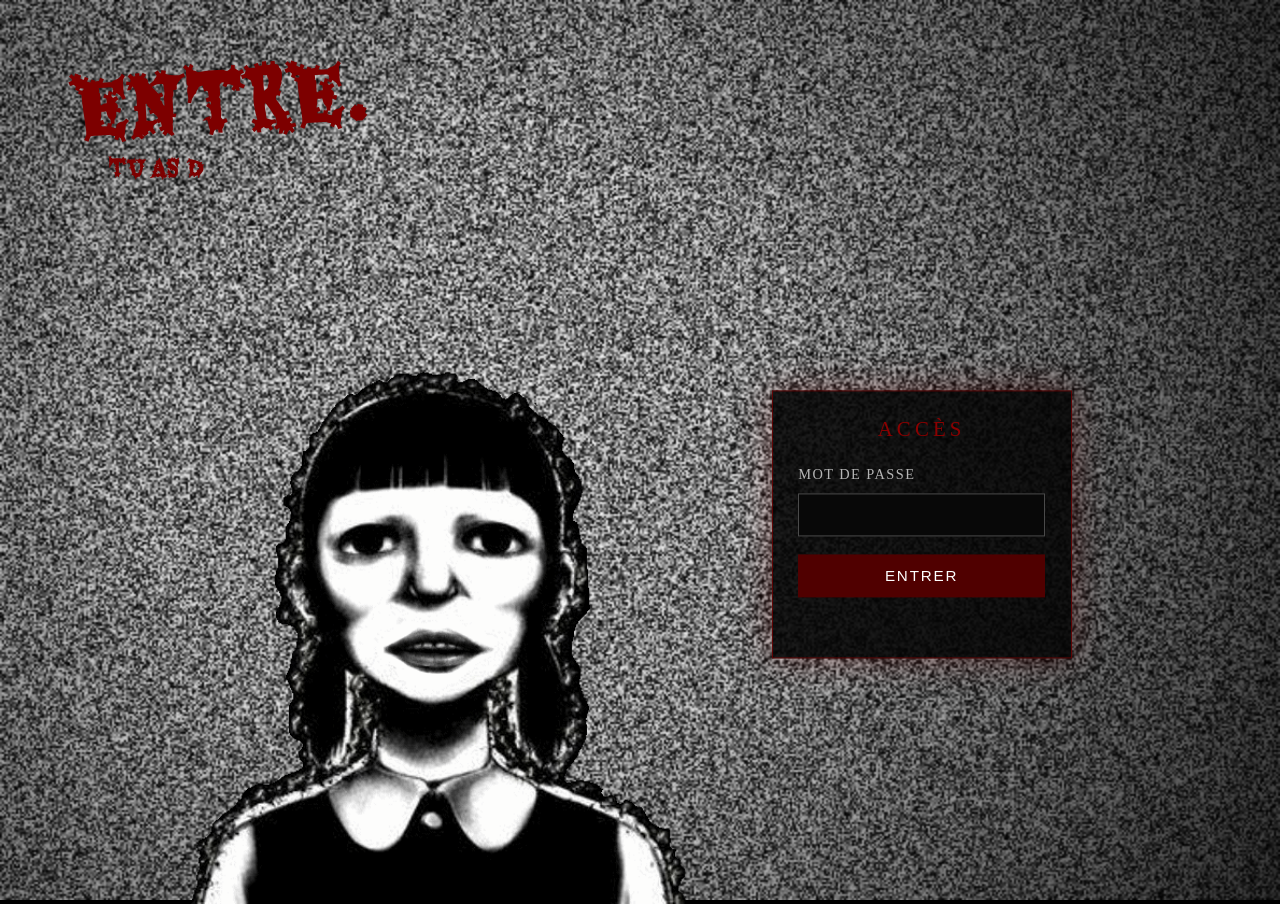
<file: romance.html>
<!DOCTYPE html>
<html lang="fr">

<head>

    <meta charset="UTF-8">

    <meta
        name="viewport"
        content="width=device-width, initial-scale=1.0"
    >

    <title>
        Romance — Magical Pyan !!!
    </title>

    <link
        rel="stylesheet"
        href="style.css"
    >

</head>


<body>


    <!-- =========================
         NAVIGATION
    ========================== -->

    <header class="navbar">

        <a
            href="index.html"
            class="logo"
        >
            Magical Pyan !!!
        </a>


        <nav class="menu">

            <a
                href="index.html"
                class="menu-link"
            >
                Accueil
            </a>

            <a
                href="magical-girls.html"
                class="menu-link"
            >
                Magical Girls
            </a>

            <a
                href="romance.html"
                class="menu-link active"
            >
                Romance
            </a>

        </nav>


        <div class="nav-actions">

            <a
    href="ma-liste.html"
    class="nav-button nav-button-link"
>
    ♡ Ma liste
</a>


<a
    href="mon-espace.html"
    class="nav-button nav-button-link"
>
    ♡ Mon espace
</a>


<button
    class="nav-button"
    id="search-button"
    type="button"
>
    ⌕ Rechercher
</button>

        </div>

    </header>



    <!-- =========================
         MOTEUR DE RECHERCHE
    ========================== -->

    <section
        class="search-panel"
        id="search-panel"
    >

        <div class="search-box">

            <span class="search-icon">
                ⌕
            </span>


            <input
                type="search"
                id="search-input"
                placeholder="Rechercher un anime, un personnage, un genre..."
                autocomplete="off"
            >


            <button
                type="button"
                id="close-search"
                class="close-search"
                aria-label="Fermer la recherche"
            >
                ×
            </button>

        </div>


        <div
            class="search-results"
            id="search-results"
        ></div>

    </section>



    <!-- =========================
         CONTENU
    ========================== -->

    <main>


        <!-- =========================
             CATÉGORIE ROMANCE
        ========================== -->

        <section class="content-section category-page">


            <div class="section-heading">

                <div>

                    <p class="section-kicker">
                        ✧ Catégorie
                    </p>

                    <h1>
                        Romance
                    </h1>

                </div>

            </div>



            <!-- =========================
                 ANIME
            ========================== -->

            <div
                class="anime-grid"
                id="category-anime-grid"
            ></div>


        </section>


    </main>



    <!-- =========================
         FOOTER
    ========================== -->

    <footer>

        <div class="footer-logo">
            Magical Pyan !!!
        </div>

        <p>
            ✧ Un petit coin magique pour regarder des anime ✧
        </p>

    </footer>



    <script src="script.js"></script>

</body>

</html>
</file>
<file: style.css>
@import url('https://fonts.googleapis.com/css2?family=Eater&display=swap');

/* =========================================
   MAGICAL PYAN !!!
   STYLE
========================================= */


/* =========================================
   BASE
========================================= */

* {
    margin: 0;
    padding: 0;
    box-sizing: border-box;

    /*
       Le curseur reste toujours le même,
       même sur les éléments cliquables.
    */

    cursor: url("data:image/svg+xml,%3Csvg xmlns='http://www.w3.org/2000/svg' width='32' height='32' viewBox='0 0 32 32'%3E%3Cpath d='M16 27 C14 25 5 20 5 12 C5 7 11 5 16 10 C21 5 27 7 27 12 C27 20 18 25 16 27Z' fill='white' transform='rotate(180 16 16)'/%3E%3C/svg%3E") 16 16, auto;
}


html {
    scroll-behavior: smooth;
}


body {
    min-height: 100vh;

    font-family:
        Georgia,
        "Times New Roman",
        serif;

    color: #74677c;

    background:
        radial-gradient(
            circle at 10% 10%,
            rgba(255, 225, 242, 0.55),
            transparent 25%
        ),
        radial-gradient(
            circle at 90% 10%,
            rgba(218, 240, 255, 0.65),
            transparent 28%
        ),
        radial-gradient(
            circle at 50% 100%,
            rgba(240, 226, 255, 0.6),
            transparent 30%
        ),
        #fffaff;

    overflow-x: hidden;
}


/* =========================================
   NAVIGATION
========================================= */

.navbar {
    width: 100%;

    display: flex;
    align-items: center;
    justify-content: space-between;

    padding: 24px 5%;

    background:
        rgba(
            255,
            250,
            255,
            0.9
        );

    border-bottom:
        1px solid
        rgba(
            203,
            177,
            214,
            0.2
        );

    position: relative;

    z-index: 10;
}


/* =========================================
   LOGO
========================================= */

.logo {
    color: #fff1a8;

    text-decoration: none;

    font-size: 1.7rem;

    font-weight: bold;

    letter-spacing: 1px;

    text-shadow: none;

    transition:
        transform 0.2s ease;
}


.logo:hover {
    transform:
        scale(1.02);

    text-shadow: none;
}


/* =========================================
   MENU
========================================= */

.menu {
    display: flex;

    align-items: center;

    gap: 38px;

    margin-left: 30px;
}


.menu-link {
    position: relative;

    color: #817488;

    text-decoration: none;

    font-size: 1rem;

    font-weight: normal;

    transition:
        color 0.2s ease,
        font-size 0.2s ease;

    text-shadow: none;
}


/* Survol */

.menu-link:hover {
    color: #ffffff;

    font-size: 1.045rem;

    text-shadow: none;
}


/* ÉTOILE SOUS LE LIEN */

.menu-link::after {
    content: "✦";

    position: absolute;

    left: 50%;

    bottom: -17px;

    transform:
        translateX(-50%)
        translateY(4px);

    color: transparent;

    font-size: 0.65rem;

    transition:
        color 0.2s ease,
        transform 0.2s ease;
}


.menu-link:hover::after {
    color: #ffffff;

    transform:
        translateX(-50%)
        translateY(0);
}


/*
   L'onglet actif conserve sa couleur normale.
*/

.menu-link.active {
    color: #817488;

    text-shadow: none;
}


/* =========================================
   BOUTONS DE NAVIGATION
========================================= */

.nav-actions {
    display: flex;

    gap: 10px;
}


.nav-button {
    border:
        1px solid
        rgba(
            190,
            157,
            211,
            0.25
        );

    background:
        rgba(
            255,
            255,
            255,
            0.65
        );

    color: #806d8b;

    padding:
        9px
        14px;

    border-radius: 20px;

    font-family: inherit;

    font-size: 0.85rem;

    text-shadow: none;

    transition:
        background 0.2s ease,
        transform 0.2s ease;
}


.nav-button:hover {
    background: #ffffff;

    transform:
        translateY(-2px);
}


/* =========================================
   SECTION À L'AFFICHE
========================================= */

.featured-section {
    width: 90%;

    max-width: 1250px;

    margin: 0 auto;

    padding:
        75px
        0
        55px;
}


.featured-section .section-heading {
    margin-bottom: 28px;
}


.section-kicker {
    color: #c68db4;

    font-size: 0.75rem;

    letter-spacing: 2px;

    margin-bottom: 6px;

    text-shadow: none;
}


.featured-section .section-heading h1 {
    color: #806a8b;

    font-size: 2.3rem;

    font-weight: normal;

    text-shadow: none;
}


/* =========================================
   GRANDE CARTE À L'AFFICHE
========================================= */

.featured-anime {
    display: grid;

    grid-template-columns:
        minmax(300px, 1fr)
        minmax(300px, 1fr);

    gap: 55px;

    align-items: center;

    padding: 25px;

    border-radius: 28px;

    background:
        rgba(
            255,
            255,
            255,
            0.5
        );

    border:
        1px solid
        rgba(
            202,
            174,
            216,
            0.22
        );

    /*
       Important :
       la grande carte est maintenant
       un lien et ne doit pas souligner
       tout son contenu.
    */

    text-decoration: none;

    color: inherit;
}


.featured-anime:hover {
    text-decoration: none;

    color: inherit;
}


/* =========================================
   IMAGE GRANDE CARTE
========================================= */

.featured-image {
    width: 100%;

    height: 430px;

    display: flex;

    align-items: center;

    justify-content: center;

    overflow: hidden;

    border-radius: 22px;

    background:
        radial-gradient(
            circle at 50% 35%,
            #ffffff 0%,
            #eee1fa 38%,
            #dceefa 100%
        );

    border:
        1px solid
        rgba(
            196,
            170,
            216,
            0.2
        );
}


.featured-image img {
    width: 100%;

    height: 100%;

    display: block;

    object-fit: cover;
}


/* =========================================
   INFORMATIONS GRANDE CARTE
========================================= */

.featured-info {
    padding: 20px;
}


.featured-label {
    color: #c18aad;

    font-size: 0.7rem;

    letter-spacing: 3px;

    margin-bottom: 10px;

    text-shadow: none;
}


.featured-info h2 {
    color: #806b89;

    font-size: 2.8rem;

    font-weight: normal;

    text-shadow: none;
}


.featured-description {
    max-width: 500px;

    margin-top: 20px;

    color: #827688;

    line-height: 1.8;

    font-size: 1rem;

    text-shadow: none;
}


/* =========================================
   TAGS
========================================= */

.tags {
    display: flex;

    flex-wrap: wrap;

    gap: 8px;

    margin-top: 18px;
}


.tags span {
    padding:
        6px
        12px;

    border-radius: 20px;

    background:
        rgba(
            239,
            222,
            246,
            0.7
        );

    color: #96769f;

    font-size: 0.7rem;

    text-shadow: none;
}


/* =========================================
   BOUTONS PRINCIPAUX
========================================= */

.featured-buttons {
    display: flex;

    gap: 12px;

    margin-top: 28px;
}


.main-button,
.secondary-button {
    padding:
        13px
        20px;

    border-radius: 30px;

    font-family: inherit;

    font-size: 0.9rem;

    text-shadow: none;

    transition:
        transform 0.2s ease,
        background 0.2s ease;
}


.main-button {
    border: none;

    color: #ffffff;

    background:
        linear-gradient(
            135deg,
            #d99abb,
            #baa1d8
        );
}


.secondary-button {
    border:
        1px solid
        rgba(
            190,
            157,
            211,
            0.3
        );

    background:
        rgba(
            255,
            255,
            255,
            0.7
        );

    color: #846e8f;
}


.main-button:hover,
.secondary-button:hover {
    transform:
        translateY(-2px);
}


/* =========================================
   CONTINUER LE VISIONNAGE
========================================= */

.content-section {
    width: 90%;

    max-width: 1250px;

    margin: 0 auto;

    padding:
        55px
        0
        100px;
}


.content-section .section-heading {
    display: flex;

    align-items: end;

    justify-content: space-between;

    margin-bottom: 28px;
}


.content-section h2 {
    color: #806a8b;

    font-size: 2rem;

    font-weight: normal;

    text-shadow: none;
}


.see-all {
    color: #b17da7;

    text-decoration: none;

    font-size: 0.9rem;

    text-shadow: none;
}


.see-all:hover {
    color: #d080ae;
}


/* =========================================
   CARTES ANIME
========================================= */

.anime-row {
    display: flex;

    gap: 22px;

    flex-wrap: wrap;
}


.anime-card {
    width: 230px;

    display: block;

    text-decoration: none;

    color: inherit;

    transition:
        transform 0.2s ease;
}


.anime-card:hover {
    transform:
        translateY(-5px);

    text-decoration: none;
}


/*
   Les miniatures normales restent
   verticales.
*/

.anime-image {
    width: 100%;

    height: 300px;

    display: flex;

    align-items: center;

    justify-content: center;

    overflow: hidden;

    border-radius: 20px;

    background:
        linear-gradient(
            145deg,
            #f8e6f3,
            #e3eefb
        );

    border:
        1px solid
        rgba(
            191,
            158,
            211,
            0.25
        );
}


.anime-image img {
    width: 100%;

    height: 100%;

    display: block;

    object-fit: cover;
}


.anime-info {
    padding:
        12px
        4px;
}


.anime-info h3 {
    color: #806b88;

    font-size: 1rem;

    font-weight: normal;

    text-shadow: none;
}


.anime-info p {
    color: #a99aaa;

    margin-top: 4px;

    font-size: 0.8rem;

    text-shadow: none;
}


/* =========================================
   BARRE DE PROGRESSION
========================================= */

.progress {
    width: 100%;

    height: 4px;

    background: #eee2f0;

    overflow: hidden;
}


.progress-bar {
    width: 35%;

    height: 100%;

    background:
        linear-gradient(
            90deg,
            #d89abb,
            #bca1d7
        );
}


/* =========================================
   FOOTER
========================================= */

footer {
    padding:
        45px
        20px;

    text-align: center;

    border-top:
        1px solid
        rgba(
            190,
            157,
            211,
            0.2
        );

    background:
        rgba(
            255,
            247,
            255,
            0.7
        );
}


.footer-logo {
    color: #fff1a8;

    font-size: 1.3rem;

    font-weight: bold;

    text-shadow: none;
}


footer p {
    margin-top: 10px;

    color: #a99aaa;

    font-size: 0.8rem;

    text-shadow: none;
}


/* =========================================
   PAGE DE PRÉSENTATION D'ANIME
========================================= */

.anime-page {
    width:
        min(
            1050px,
            88%
        );

    margin: 0 auto;

    padding:
        70px
        0
        100px;
}


.anime-hero {
    display: grid;

    grid-template-columns:
        280px
        minmax(0, 1fr);

    gap: 48px;

    align-items: center;
}


/* Couverture */

.anime-cover {
    width: 100%;

    aspect-ratio: 2 / 3;

    overflow: hidden;

    border-radius: 24px;

    background: #ffffff;
}


.anime-cover img {
    width: 100%;

    height: 100%;

    display: block;

    object-fit: cover;
}


/* Informations */

.anime-information {
    max-width: 680px;
}


.anime-category {
    margin:
        0
        0
        12px;

    color: #c9a9d9;

    font-size: 0.8rem;

    letter-spacing: 0.08em;

    text-transform: uppercase;
}


.anime-information h1 {
    margin:
        0
        0
        22px;

    color: #806b89;

    font-size:
        clamp(
            2.3rem,
            5vw,
            4rem
        );

    line-height: 1;

    font-weight: normal;

    text-shadow: none;
}


.anime-description {
    margin:
        0
        0
        28px;

    max-width: 650px;

    color: #827688;

    font-size: 1rem;

    line-height: 1.8;

    text-shadow: none;
}


.anime-details {
    margin-bottom: 30px;
}


.anime-details p {
    margin: 7px 0;

    color: #827688;

    line-height: 1.6;
}


.anime-details strong {
    color: #806b89;
}


/* =========================================
   BOUTON AJOUTER À MA LISTE
========================================= */

.primary-button {
    border: none;

    padding:
        14px
        24px;

    border-radius: 999px;

    background: #f5dff3;

    color: #765477;

    font-family: inherit;

    font-size: 1rem;

    transition:
        transform 0.2s ease,
        background 0.2s ease;
}


.primary-button:hover {
    background: #f0d3eb;

    transform:
        translateY(-2px);
}


/* =========================================
   SAISONS
========================================= */

.seasons-section {
    margin-top: 80px;
}


.seasons-heading {
    margin-bottom: 25px;
}


.seasons-heading .section-small-title {
    margin:
        0
        0
        4px;

    color: #c9a9d9;

    font-size: 0.8rem;

    text-transform: uppercase;

    letter-spacing: 0.1em;
}


.seasons-heading h2 {
    margin: 0;

    color: #806a8b;

    font-size: 1.9rem;

    font-weight: normal;

    text-shadow: none;
}


/* Grille */

.season-grid {
    display: grid;

    grid-template-columns:
        repeat(
            2,
            320px
        );

    gap: 24px;

    justify-content: center;
}


/* Carte saison */

.season-card {
    display: block;

    width: 320px;

    overflow: hidden;

    text-decoration: none;

    color: inherit;

    border-radius: 20px;

    background:
        rgba(
            255,
            255,
            255,
            0.7
        );

    border:
        1px solid
        rgba(
            202,
            174,
            216,
            0.2
        );

    transition:
        transform 0.2s ease;
}


.season-card:hover {
    transform:
        translateY(-4px);

    text-decoration: none;
}


/* Image saison */

.season-image {
    width: 100%;

    aspect-ratio: 16 / 9;

    overflow: hidden;
}


.season-image img {
    width: 100%;

    height: 100%;

    display: block;

    object-fit: cover;

    transition:
        transform 0.35s ease;
}


.season-card:hover .season-image img {
    transform:
        scale(1.04);
}


/* Texte saison */

.season-card-content {
    padding:
        16px
        18px
        19px;
}


.season-card-content h3 {
    margin:
        0
        0
        6px;

    color: #806b89;

    font-size: 1.15rem;

    font-weight: normal;

    text-shadow: none;
}


.season-card-content p {
    margin: 0;

    color: #806d86;

    font-size: 0.85rem;
}


/* =========================================
   CARTE CONTINUER
========================================= */


/*
   Cachée tant qu'aucun épisode
   n'a été commencé.
*/


/* =========================================
   TABLETTE
========================================= */

@media (max-width: 900px) {

    .navbar {
        flex-wrap: wrap;

        gap: 18px;
    }


    .menu {
        order: 3;

        width: 100%;

        justify-content: center;

        margin-left: 0;
    }


    .featured-anime {
        grid-template-columns: 1fr;

        gap: 30px;
    }


    .featured-image {
        height: 350px;
    }


    .anime-hero {
        grid-template-columns:
            240px
            minmax(0, 1fr);

        gap: 35px;
    }


    .season-grid {
        grid-template-columns:
            repeat(
                2,
                280px
            );
    }


    .season-card {
        width: 280px;
    }

}


/* =========================================
   TÉLÉPHONE
========================================= */

@media (max-width: 600px) {

    .navbar {
        padding:
            18px
            5%;
    }


    .logo {
        font-size: 1.3rem;
    }


    .menu {
        gap: 20px;
    }


    .menu-link {
        font-size: 0.85rem;
    }


    .nav-actions {
        width: 100%;

        justify-content: center;
    }


    .featured-section {
        padding-top: 50px;
    }


    .featured-anime {
        padding: 15px;

        gap: 20px;
    }


    .featured-image {
        height: 280px;
    }


    .featured-info h2 {
        font-size: 2rem;
    }


    .featured-buttons {
        flex-direction: column;
    }


    .main-button,
    .secondary-button {
        width: 100%;

        text-align: center;
    }


    .content-section h2 {
        font-size: 1.5rem;
    }


    .anime-card {
        width: 180px;
    }


    .anime-image {
        height: 240px;
    }


    /* Page anime */

    .anime-page {
        width: 90%;

        padding-top: 45px;
    }


    .anime-hero {
        grid-template-columns: 1fr;

        gap: 30px;
    }


    .anime-cover {
        width:
            min(
                270px,
                100%
            );

        margin: 0 auto;
    }


    .anime-information {
        max-width: none;
    }


    /* Saisons */

    .seasons-section {
        margin-top: 65px;
    }


    .season-grid {
        grid-template-columns: 1fr;

        justify-items: center;
    }


    .season-card {
        width:
            min(
                320px,
                100%
            );
    }

}


/* =========================================
   MOTEUR DE RECHERCHE
========================================= */

.search-panel {
    width: 90%;

    max-width: 850px;

    margin: 0 auto;

    padding: 22px 0 0;

    display: none;
}


.search-panel.open {
    display: block;
}


.search-box {
    position: relative;

    display: flex;

    align-items: center;

    width: 100%;

    background:
        rgba(
            255,
            255,
            255,
            0.82
        );

    border:
        1px solid
        rgba(
            190,
            157,
            211,
            0.28
        );

    border-radius: 24px;

    padding:
        5px
        12px
        5px
        18px;
}


.search-icon {
    color: #b17da7;

    font-size: 1.05rem;

    margin-right: 10px;
}


#search-input {
    flex: 1;

    width: 100%;

    border: none;

    outline: none;

    background: transparent;

    color: #74677c;

    font-family: inherit;

    font-size: 1rem;

    padding: 12px 0;
}


#search-input::placeholder {
    color: #b7a8ba;
}


.close-search {
    border: none;

    background: transparent;

    color: #b59ab8;

    font-family: inherit;

    font-size: 1.45rem;

    padding:
        6px
        8px;

    line-height: 1;
}


.close-search:hover {
    color: #806a8b;
}


/* Résultats */

.search-results {
    margin-top: 12px;
}


.search-result {
    display: flex;

    align-items: center;

    gap: 16px;

    width: 100%;

    padding: 12px;

    margin-bottom: 8px;

    border-radius: 18px;

    background:
        rgba(
            255,
            255,
            255,
            0.76
        );

    border:
        1px solid
        rgba(
            202,
            174,
            216,
            0.16
        );

    text-decoration: none;

    color: inherit;

    transition:
        transform 0.2s ease,
        background 0.2s ease;
}


.search-result:hover {
    transform:
        translateY(-2px);

    background:
        rgba(
            255,
            255,
            255,
            0.95
        );

    text-decoration: none;
}


.search-result-image {
    width: 65px;

    height: 85px;

    flex-shrink: 0;

    overflow: hidden;

    border-radius: 12px;

    background:
        linear-gradient(
            145deg,
            #f8e6f3,
            #e3eefb
        );
}


.search-result-image img {
    width: 100%;

    height: 100%;

    display: block;

    object-fit: cover;
}


.search-result-info {
    min-width: 0;
}


.search-result-title {
    color: #806b88;

    font-size: 1rem;

    font-weight: normal;

    margin-bottom: 5px;
}


.search-result-meta {
    color: #a99aaa;

    font-size: 0.78rem;

    line-height: 1.5;
}


.search-empty {
    padding: 18px;

    text-align: center;

    color: #a99aaa;

    font-size: 0.9rem;

    background:
        rgba(
            255,
            255,
            255,
            0.55
        );

    border-radius: 18px;
}


/* =========================================
   BOUTONS LIENS DE NAVIGATION
========================================= */

.nav-button-link {
    display: inline-flex;

    align-items: center;

    justify-content: center;

    text-decoration: none;

    white-space: nowrap;

    cursor: inherit;
}


.nav-button-link:hover {
    text-decoration: none;
}


/* =========================================
   PAGE MA LISTE
========================================= */

.list-page-body {
    min-height: 100vh;

    display: flex;

    flex-direction: column;
}


.my-list-page {
    flex: 1;

    width: 90%;

    max-width: 1250px;

    margin: 0 auto;

    padding:
        75px
        0
        100px;
}


.my-list-section {
    width: 100%;
}


.my-list-heading {
    margin-bottom: 38px;
}


.my-list-heading h1 {
    margin: 0;

    color: #806a8b;

    font-size: 2.5rem;

    font-weight: normal;

    text-shadow: none;
}


/* =========================================
   LISTE VIDE
========================================= */

.my-list-empty {
    width: 100%;

    padding:
        65px
        30px;

    text-align: center;

    border:
        1px solid
        rgba(
            202,
            174,
            216,
            0.18
        );

    border-radius: 28px;

    background:
        rgba(
            255,
            255,
            255,
            0.45
        );
}


.empty-message {
    margin: 0;

    color: #806b89;

    font-size: 1.25rem;

    text-shadow: none;
}


.empty-description {
    margin-top: 12px;

    color: #a99aaa;

    font-size: 0.95rem;

    text-shadow: none;
}


/* =========================================
   GRILLE MA LISTE
========================================= */

.my-list-grid {
    display: grid;

    grid-template-columns:
        repeat(
            auto-fill,
            minmax(
                210px,
                230px
            )
        );

    gap: 30px;

    padding:
        5px
        10px
        20px;
}


/* =========================================
   CARTE MA LISTE
========================================= */

.my-list-card {
    display: block;

    width: 100%;

    text-decoration: none;

    color: inherit;

    overflow: hidden;

    border-radius: 20px;

    background:
        rgba(
            255,
            255,
            255,
            0.65
        );

    border:
        1px solid
        rgba(
            202,
            174,
            216,
            0.2
        );

    transition:
        transform 0.2s ease;
}


.my-list-card:hover {
    transform:
        translateY(-5px);

    text-decoration: none;
}


.my-list-card-image {
    width: 100%;

    height: 300px;

    overflow: hidden;
}


.my-list-card-image img {
    width: 100%;

    height: 100%;

    display: block;

    object-fit: cover;
}


.my-list-card-info {
    padding:
        14px
        14px
        17px;
}


.my-list-card-info h2 {
    margin: 0;

    color: #806b88;

    font-size: 1rem;

    font-weight: normal;

    text-shadow: none;
}


.my-list-card-info p {
    margin-top: 6px;

    color: #a99aaa;

    font-size: 0.78rem;

    line-height: 1.5;

    text-shadow: none;
}


/* =========================================
   PIED DE PAGE DE MA LISTE
========================================= */

.list-page-body footer {
    margin-top: auto;
}


/* =========================================
   RESPONSIVE MA LISTE
========================================= */

@media (max-width: 600px) {

    .my-list-page {
        width: 90%;

        padding-top: 50px;
    }


    .my-list-heading h1 {
        font-size: 2rem;
    }


    .my-list-grid {
        grid-template-columns:
            repeat(
                2,
                minmax(0, 1fr)
            );

        gap: 18px;

        padding-left: 5px;

        padding-right: 5px;
    }


    .my-list-card-image {
        height: 240px;
    }

}


/* =========================================
   LECTEUR — PAGE
========================================= */

/* =========================================
   PAGE LECTEUR
========================================= */

.player-page {

    width:
        min(
            1100px,
            92%
        );

    margin: 0 auto;

    padding:
        65px
        0
        90px;

    text-align: center;
}


/* =========================================
   SÉLECTEURS
========================================= */

.episode-controls {

    display: flex;

    justify-content: center;

    align-items: center;

    flex-wrap: wrap;

    gap: 18px;

    margin-bottom: 25px;
}


.season-selector,
.episode-selector {

    display: flex;

    align-items: center;

    gap: 9px;

    cursor: pointer;

    padding:
        9px
        17px;

    border-radius: 999px;

    background:
        linear-gradient(
            135deg,
            rgba(255, 240, 249, 0.96),
            rgba(241, 235, 255, 0.96)
        );

    border:
        1px solid
        rgba(
            203,
            169,
            211,
            0.55
        );

    box-shadow:
        0 5px 18px
        rgba(
            190,
            160,
            205,
            0.16
        );
}


.season-selector::before,
.episode-selector::before {

    content: "♡";

    color: #d59abb;

    font-size: 0.9rem;
}


.season-selector label,
.episode-selector label {

    color: #9b7ca2;

    font-size: 0.9rem;

    font-weight: 600;
}


.season-selector select,
.episode-selector select {

    border: none;

    outline: none;

    background: transparent;

    color: #806b89;

    font-family: inherit;

    font-size: 0.9rem;

    cursor: inherit;
}


/* =========================================
   BOUTONS ÉPISODES
========================================= */

.episode-navigation {

    display: flex;

    justify-content: center;

    align-items: center;

    gap: 15px;

    margin-bottom: 25px;

    flex-wrap: wrap;
}


.episode-nav-button {

    position: relative;

    border: none;

    padding:
        12px
        22px;

    border-radius: 999px;

    background:
        linear-gradient(
            135deg,
            #f6ddeb,
            #e7e8fb
        );

    color: #806b89;

    font-family: inherit;

    font-size: 0.9rem;

    font-weight: 600;

    box-shadow:
        0 5px 15px
        rgba(
            187,
            153,
            197,
            0.16
        );

    transition:
        transform 0.2s ease,
        background 0.2s ease,
        box-shadow 0.2s ease;
}


.episode-nav-button:hover {

    transform:
        translateY(-3px);

    background:
        linear-gradient(
            135deg,
            #fae5f2,
            #eceeff
        );

    box-shadow:
        0 8px 18px
        rgba(
            187,
            153,
            197,
            0.22
        );
}


.episode-nav-button:disabled {

    opacity: 0.45;

    transform: none;

    box-shadow: none;
}


/* =========================================
   CADRE DU LECTEUR
========================================= */

.video-wrapper {

    position: relative;

    width: 100%;

    aspect-ratio: 16 / 9;

    overflow: hidden;

    border-radius: 30px;

    background:
        linear-gradient(
            135deg,
            #fff4fa,
            #f4f0ff
        );

    border:
        2px solid
        rgba(
            214,
            176,
            215,
            0.62
        );

    box-shadow:
        0 12px 35px
        rgba(
            176,
            145,
            188,
            0.18
        );

    isolation: isolate;
}


/*
   Petite bordure intérieure façon
   dentelle / cadre lolita.
*/

.video-wrapper::before {

    content: "";

    position: absolute;

    inset: 8px;

    z-index: 5;

    border:
        1px dashed
        rgba(
            222,
            184,
            214,
            0.72
        );

    border-radius: 23px;

    pointer-events: none;
}


/* =========================================
   VIDÉO
========================================= */

.video-wrapper video {

    width: 100%;

    height: 100%;

    display: block;

    object-fit: contain;

    background: #f8f3fa;
}


/* =========================================
   CONTENEUR VIDÉO PERSONNALISÉ
========================================= */

.custom-video-player {

    position: absolute;

    inset: 0;

    overflow: hidden;

    border-radius: inherit;

    background: #f8f3fa;
        cursor: inherit;
}

/* =========================================
   BOUTON CENTRAL LECTURE
========================================= */

.video-center-play {

    position: absolute;

    z-index: 7;

    top: 50%;

    left: 50%;

    transform:
        translate(
            -50%,
            -50%
        );

    width: 76px;

    height: 76px;

    display: flex;

    align-items: center;

    justify-content: center;

    padding: 0;

    border:
        2px solid
        rgba(
            255,
            255,
            255,
            0.85
        );

    border-radius: 50%;

    background:
        rgba(
            255,
            235,
            247,
            0.88
        );

    color: #b97da5;

    font-size: 1.8rem;

    line-height: 1;

    cursor: pointer;

    box-shadow:
        0 6px 20px
        rgba(
            160,
            120,
            160,
            0.22
        );

    backdrop-filter:
        blur(8px);

    -webkit-backdrop-filter:
        blur(8px);

    transition:
        transform 0.2s ease,
        background 0.2s ease,
        opacity 0.2s ease;
}


.video-center-play:hover {

    transform:
        translate(
            -50%,
            -50%
        )
        scale(1.08);

    background:
        rgba(
            255,
            245,
            251,
            0.96
        );
}


.video-center-play.is-hidden {

    opacity: 0;

    pointer-events: none;
}


/* =========================================
   MODE PLEIN ÉCRAN
========================================= */

.custom-video-player:fullscreen {

    background: #000000;

    border-radius: 0;
}


.custom-video-player:-webkit-full-screen {

    background: #000000;

    border-radius: 0;
}


.custom-video-player:fullscreen video {

    background: #000000;
}


.custom-video-player:-webkit-full-screen video {

    background: #000000;
}

/* =========================================
   DÉCORATIONS
========================================= */

.video-decoration {

    position: absolute;

    z-index: 8;

    color:
        rgba(
            255,
            255,
            255,
            0.95
        );

    font-size: 1.25rem;

    pointer-events: none;

    filter:
        drop-shadow(
            0 1px 4px
            rgba(
                155,
                120,
                160,
                0.28
            )
        );
}


.video-decoration.top-left {

    top: 15px;

    left: 18px;
}


.video-decoration.top-right {

    top: 15px;

    right: 18px;
}


.video-decoration.bottom-left {

    bottom: 82px;

    left: 18px;
}


.video-decoration.bottom-right {

    bottom: 82px;

    right: 18px;
}


/* =========================================
   ZONES DOUBLE-CLIC
========================================= */

.video-seek-zone {

    position: absolute;

    top: 0;

    bottom: 0;

    z-index: 4;

    width: 28%;

    pointer-events: auto;

    background: transparent;
}


.video-seek-zone-left {

    left: 0;
}


.video-seek-zone-right {

    right: 0;
}


/* =========================================
   CONTRÔLES VIDÉO
========================================= */

.video-controls {

    position: absolute;

    z-index: 10;

    left: 50%;

    bottom: 24px;

    transform:
        translateX(-50%);

    width:
        calc(
            100% - 48px
        );

    padding:
        12px
        16px
        13px;

    box-sizing: border-box;

    border-radius: 20px;

    background:
        rgba(
            255,
            248,
            253,
            0.94
        );

    border:
        1px solid
        rgba(
            215,
            180,
            215,
            0.78
        );

    box-shadow:
        0 6px 22px
        rgba(
            163,
            130,
            171,
            0.18
        );

    backdrop-filter:
        blur(10px);

    -webkit-backdrop-filter:
        blur(10px);

    opacity: 1;

    transition:
        opacity 0.3s ease,
        transform 0.3s ease;
}


/*
   État masqué après inactivité.
   Le JavaScript ajoutera la classe.
*/

.custom-video-player.controls-hidden,
.custom-video-player.controls-hidden * {

    cursor: none !important;
}


.custom-video-player.controls-hidden video {

    cursor: none !important;
}


.custom-video-player.controls-hidden
.video-controls {
    opacity: 0;
    pointer-events: none;

    transform:
        translate(
            -50%,
            8px
        );
}


/* =========================================
   BARRE DE PROGRESSION
========================================= */

.video-progress-container {

    position: relative;

    width: 100%;

    margin-bottom: 10px;
}


.video-progress {

    display: block;

    width: 100%;

    height: 8px;

    margin: 0;

    appearance: none;

    -webkit-appearance: none;

    border-radius: 999px;

    background:
        linear-gradient(
            90deg,
            #e6b8d8,
            #cfcaf0
        );

    cursor: pointer;

    outline: none;
}


/* Chrome / Edge / Safari */

.video-progress::-webkit-slider-runnable-track {

    height: 8px;

    border-radius: 999px;

    background:
        linear-gradient(
            90deg,
            #e7badb,
            #d0ccf0
        );
}


.video-progress::-webkit-slider-thumb {

    appearance: none;

    -webkit-appearance: none;

    width: 18px;

    height: 18px;

    margin-top: -5px;

    border-radius: 50%;

    border:
        2px solid
        #ffffff;

    background: #d99abb;

    box-shadow:
        0 2px 7px
        rgba(
            175,
            125,
            165,
            0.3
        );

    cursor: pointer;
}


/* Firefox */

.video-progress::-moz-range-track {

    height: 8px;

    border-radius: 999px;

    background:
        linear-gradient(
            90deg,
            #e7badb,
            #d0ccf0
        );
}


.video-progress::-moz-range-progress {

    height: 8px;

    border-radius: 999px;

    background: #d69bbd;
}


.video-progress::-moz-range-thumb {

    width: 18px;

    height: 18px;

    border:
        2px solid
        #ffffff;

    border-radius: 50%;

    background: #d99abb;

    cursor: pointer;
}


/* =========================================
   APERÇU DU TEMPS
========================================= */

.video-time-preview {

    position: absolute;

    left: 0;

    bottom: 17px;

    display: none;

    padding:
        5px
        9px;

    border-radius: 999px;

    background:
        rgba(
            104,
            81,
            107,
            0.88
        );

    color: #ffffff;

    font-size: 0.72rem;

    line-height: 1;

    pointer-events: none;

    white-space: nowrap;

    transform:
        translateX(-50%);
}


/* =========================================
   LIGNE DES CONTRÔLES
========================================= */

.video-controls-row {

    display: flex;

    align-items: center;

    gap: 9px;

    width: 100%;
}


/* =========================================
   BOUTONS DU LECTEUR
========================================= */

.video-control-button {

    display: inline-flex;

    align-items: center;

    justify-content: center;

    flex:
        0
        0
        auto;

    min-width: 38px;

    height: 36px;

    padding:
        0
        10px;

    border:
        1px solid
        rgba(
            213,
            176,
            214,
            0.62
        );

    border-radius: 999px;

    background:
        linear-gradient(
            135deg,
            #fff2f8,
            #f0efff
        );

    color: #94718f;

    font-family: inherit;

    font-size: 0.82rem;

    font-weight: 600;

    cursor: pointer;

    text-decoration: none;

    box-shadow:
        0 3px 9px
        rgba(
            171,
            137,
            177,
            0.13
        );

    transition:
        transform 0.18s ease,
        background 0.18s ease,
        box-shadow 0.18s ease;
}


.video-control-button:hover {

    transform:
        translateY(-2px);

    background:
        linear-gradient(
            135deg,
            #fff7fb,
            #f5f4ff
        );

    box-shadow:
        0 5px 11px
        rgba(
            171,
            137,
            177,
            0.19
        );
}


.video-control-button:active {

    transform:
        translateY(0);
}


/* =========================================
   TEMPS
========================================= */

.video-time {

    color: #947b91;

    font-size: 0.78rem;

    white-space: nowrap;

    font-variant-numeric:
        tabular-nums;
}


/* =========================================
   ESPACE ENTRE LES CONTRÔLES
========================================= */

.video-controls-spacer {

    flex: 1 1 auto;
}


/* =========================================
   VOLUME
========================================= */

.video-volume {

    width: 90px;

    height: 6px;

    appearance: none;

    -webkit-appearance: none;

    border-radius: 999px;

    background:
        #dfd3e3;

    cursor: pointer;

    outline: none;
}


.video-volume::-webkit-slider-runnable-track {

    height: 6px;

    border-radius: 999px;

    background:
        linear-gradient(
            90deg,
            #d7a4bf,
            #c8c4e8
        );
}


.video-volume::-webkit-slider-thumb {

    appearance: none;

    -webkit-appearance: none;

    width: 14px;

    height: 14px;

    margin-top: -4px;

    border:
        2px solid
        #ffffff;

    border-radius: 50%;

    background: #d99abb;

    cursor: pointer;
}


.video-volume::-moz-range-track {

    height: 6px;

    border-radius: 999px;

    background:
        linear-gradient(
            90deg,
            #d7a4bf,
            #c8c4e8
        );
}


.video-volume::-moz-range-thumb {

    width: 14px;

    height: 14px;

    border:
        2px solid
        #ffffff;

    border-radius: 50%;

    background: #d99abb;

    cursor: pointer;
}



/* =========================================
   LIEN RETOUR
========================================= */

.back-to-anime {

    display: inline-block;

    margin-top: 25px;

    color: #a77ca1;

    text-decoration: none;

    font-size: 0.9rem;

    transition:
        transform 0.2s ease,
        color 0.2s ease;
}


.back-to-anime:hover {

    color: #d080ae;

    transform:
        translateY(-2px);

    text-decoration: none;
}


/* =========================================
   TABLETTE / MOBILE
========================================= */

@media (max-width: 800px) {

    .player-page {

        width: 94%;

        padding-top: 45px;
    }


    .episode-controls {

        flex-direction: column;

        gap: 10px;
    }


    .episode-navigation {

        flex-direction: column;

        width: 100%;
    }


    .episode-nav-button {

        width: 100%;
    }


    .video-wrapper {

        border-radius: 22px;
    }


    .video-controls {

        bottom: 18px;

        width:
            calc(
                100% - 28px
            );

        padding:
            10px
            11px
            11px;

        border-radius: 17px;
    }


    .video-controls-row {

        gap: 6px;
    }


    .video-control-button {

        min-width: 34px;

        height: 33px;

        padding:
            0
            7px;

        font-size: 0.72rem;
    }


    .video-time {

        font-size: 0.68rem;
    }


    .video-volume {

        width: 65px;
    }


    .video-decoration {

        font-size: 1rem;
    }


    .video-decoration.bottom-left {

        bottom: 72px;

        left: 11px;
    }


    .video-decoration.bottom-right {

        bottom: 72px;

        right: 11px;
    }

}


/* =========================================
   PETIT TÉLÉPHONE
========================================= */

@media (max-width: 500px) {

    .video-controls {

        bottom: 14px;

        width:
            calc(
                100% - 18px
            );

        padding:
            8px
            8px
            9px;

        border-radius: 15px;
    }


    .video-progress {

        height: 7px;
    }


    .video-progress::-webkit-slider-runnable-track {

        height: 7px;
    }


    .video-progress::-moz-range-track {

        height: 7px;
    }


    .video-control-button {

        min-width: 30px;

        height: 30px;

        padding:
            0
            6px;

        font-size: 0.67rem;
    }


    .video-time {

        font-size: 0.62rem;
    }


    .video-volume {

        display: none;
    }


    .video-decoration {

        display: none;
    }
    .video-center-play {

    width: 56px;

    height: 56px;

    font-size: 1.3rem;

    top: 42%;

}

}


/* =========================================
   CONTINUER LE VISIONNAGE
========================================= */

.watching-card {
    width: 230px;

    display: block;

    text-decoration: none;

    color: inherit;

    transition:
        transform 0.2s ease;
}


.watching-card:hover {
    transform:
        translateY(-5px);

    text-decoration: none;
}


.watching-card .anime-image {
    width: 100%;

    height: 300px;

    overflow: hidden;

    border-radius: 20px;
}


.watching-card .anime-image img {
    width: 100%;

    height: 100%;

    display: block;

    object-fit: cover;
}


#watching-grid {
    padding-left: 10px;

    padding-right: 10px;
}


@media (max-width: 600px) {

    .watching-card {
        width: 180px;
    }


    .watching-card .anime-image {
        height: 240px;
    }

}


/* =========================================
   HISTORIQUE
========================================= */

.history-list {
    display: flex;

    flex-direction: column;

    gap: 12px;

    width: 100%;

    padding:
        5px
        10px
        20px;
}


.history-item {
    display: flex;

    align-items: center;

    gap: 18px;

    width: 100%;

    padding:
        12px
        15px;

    border-radius: 20px;

    background:
        rgba(
            255,
            255,
            255,
            0.65
        );

    border:
        1px solid
        rgba(
            202,
            174,
            216,
            0.18
        );

    text-decoration: none;

    color: inherit;

    transition:
        transform 0.2s ease,
        background 0.2s ease;
}


.history-item:hover {
    transform:
        translateY(-2px);

    background:
        rgba(
            255,
            255,
            255,
            0.9
        );

    text-decoration: none;
}


.history-item-image {
    width: 70px;

    height: 90px;

    flex-shrink: 0;

    overflow: hidden;

    border-radius: 13px;
}


.history-item-image img {
    width: 100%;

    height: 100%;

    display: block;

    object-fit: cover;
}


.history-item-info {
    min-width: 0;
}


.history-item-info h2 {
    margin: 0;

    color: #806b88;

    font-size: 1rem;

    font-weight: normal;

    text-shadow: none;
}


.history-item-episode {
    margin-top: 6px;

    color: #96769f;

    font-size: 0.8rem;
}


.history-item-date {
    margin-top: 4px;

    color: #aaa0ab;

    font-size: 0.72rem;
}


@media (max-width: 600px) {

    .history-list {
        padding-left: 5px;

        padding-right: 5px;
    }


    .history-item {
        gap: 12px;

        padding: 10px;
    }


    .history-item-image {
        width: 58px;

        height: 76px;
    }

}


/* =========================================
   MON ESPACE — THÈME KUROMI
========================================= */

.my-space-page {

    padding-bottom: 110px;

}


/* =========================================
   EN-TÊTE
========================================= */

.my-space-page .section-kicker {

    color: #9c79bd;

    letter-spacing: 0.14em;

}


.my-space-page .section-heading h1 {

    color: #6f527d;

    font-size:
        clamp(
            2.3rem,
            5vw,
            3.5rem
        );

    font-weight: normal;

}


/* =========================================
   GRILLE
========================================= */

.my-space-grid {

    width: 90%;

    max-width: 1100px;

    margin:
        50px
        auto
        0;

    display: flex;

    flex-direction: column;

    gap: 22px;

}


/* =========================================
   CARTES KUROMI
========================================= */

.my-space-card {

    position: relative;

    display: flex;

    align-items: center;

    gap: 25px;

    padding: 28px 30px;

    text-decoration: none;

    border-radius: 28px;

    overflow: hidden;

    background:
        linear-gradient(
            135deg,
            rgba(247, 239, 255, 0.97),
            rgba(255, 237, 247, 0.96)
        );

    border:
        1px solid
        rgba(
            169,
            130,
            194,
            0.35
        );

    box-shadow:
        0 8px 24px
        rgba(
            145,
            109,
            161,
            0.14
        );

    transition:
        transform 0.22s ease,
        box-shadow 0.22s ease,
        border-color 0.22s ease;
}


/*
   Petite décoration intégrée à la carte.
*/

.my-space-card::after {

    content: "♡";

    position: absolute;

    right: 22px;

    bottom: 13px;

    color:
        rgba(
            157,
            116,
            183,
            0.20
        );

    font-size: 2.5rem;

    transform:
        rotate(-12deg);

    pointer-events: none;
}


.my-space-card:hover {

    transform:
        translateY(-4px);

    border-color:
        rgba(
            169,
            130,
            194,
            0.52
        );

    box-shadow:
        0 12px 28px
        rgba(
            145,
            109,
            161,
            0.20
        );

    text-decoration: none;

}


/* =========================================
   ICÔNES
========================================= */

.my-space-card-icon {

    width: 68px;

    height: 68px;

    flex-shrink: 0;

    display: flex;

    align-items: center;

    justify-content: center;

    border-radius: 50%;

    background:
        linear-gradient(
            135deg,
            #eadcf5,
            #f8dceb
        );

    border:
        1px solid
        rgba(
            171,
            132,
            192,
            0.35
        );

    color: #714d80;

    font-size: 27px;

    box-shadow:
        inset 0 1px 0
        rgba(
            255,
            255,
            255,
            0.8
        ),
        0 4px 12px
        rgba(
            154,
            116,
            169,
            0.14
        );

}


/* =========================================
   TEXTE
========================================= */

.my-space-card-content {

    position: relative;

    z-index: 1;

}


.my-space-card-content h2 {

    margin:
        0
        0
        8px;

    color: #674c73;

    font-size: 1.2rem;

    font-weight: normal;

}


.my-space-card-content p {

    margin: 0;

    color: #947b9d;

    line-height: 1.6;

    font-size: 0.88rem;

}


/* =========================================
   COULEURS INDIVIDUELLES
========================================= */

.my-space-card:nth-child(1)
.my-space-card-icon {

    background:
        linear-gradient(
            135deg,
            #e3d8f5,
            #eadff9
        );

}


.my-space-card:nth-child(2)
.my-space-card-icon {

    background:
        linear-gradient(
            135deg,
            #f3d8ea,
            #eadcf6
        );

}


.my-space-card:nth-child(3)
.my-space-card-icon {

    background:
        linear-gradient(
            135deg,
            #dddaf5,
            #eadcf4
        );

}


.my-space-card:nth-child(4)
.my-space-card-icon {

    background:
        linear-gradient(
            135deg,
            #f0d5e7,
            #e4d5ef
        );

}


/* =========================================
   CORRECTIONS — MON ESPACE
========================================= */

/*
   Les cartes restent noires comme demandé
   pour le texte des liens.
*/

.my-space-card,
.my-space-card:visited {

    color: #000000;

}


.my-space-card:hover,
.my-space-card:active {

    color: #000000;

}


/*
   Le texte descriptif conserve sa propre
   couleur pastel.
*/

.my-space-card-content p,
.my-space-card-content p:visited,
.my-space-card-content p:hover,
.my-space-card-content p:active {

    color: #947b9d;

}


/* =========================================
   RESPONSIVE — MON ESPACE
========================================= */

@media (max-width: 600px) {

    .my-space-page {

        padding-bottom: 90px;

    }


    .my-space-grid {

        width: 92%;

        margin-top: 35px;

        gap: 16px;

    }


    .my-space-card {

        gap: 17px;

        padding:
            21px
            20px;

        border-radius: 22px;

    }


    .my-space-card::after {

        right: 13px;

        bottom: 8px;

        font-size: 2rem;

    }


    .my-space-card-icon {

        width: 56px;

        height: 56px;

        font-size: 22px;

    }


    .my-space-card-content h2 {

        font-size: 1rem;

    }


    .my-space-card-content p {

        font-size: 0.78rem;

        line-height: 1.45;

    }

}


/* =========================================
   FORMULAIRE — MON ESPACE
========================================= */

.contact-section {
    width: 90%;

    max-width: 900px;

    margin:
        70px
        auto
        0;

    display: none;
}


.contact-section.open {
    display: block;
}


.contact-form {
    margin-top: 30px;
}


.contact-field {
    margin-bottom: 25px;
}


.contact-field label {
    display: block;

    margin-bottom: 10px;
}


.contact-field input,
.contact-field select,
.contact-field textarea {
    width: 100%;

    box-sizing: border-box;
}


.contact-field textarea {
    resize: vertical;

    min-height: 220px;
}


.contact-word-count {
    margin-top: 8px;
}


.contact-word-count.too-many-words {
    font-weight: bold;
}


.contact-error,
.contact-success {
    margin-top: 15px;
}


.contact-submit {
    margin-top: 15px;
}


/* =========================================
   PAGE D'ACCÈS
========================================= */

.access-page {
    margin: 0;
    min-height: 100vh;
    background: #000000;
    overflow: hidden;
}


.access-screen {
    position: relative;
    min-height: 100vh;
    background-color: #000000;
}


/* =========================================
   NANA ANIMÉE
========================================= */

.access-nana {
    position: absolute;

    z-index: 1;

    width:
        clamp(
            500px,
            42vw,
            780px
        );

    height:
        clamp(
            500px,
            42vw,
            780px
        );

    object-fit: contain;

    left: 34%;

bottom: 0;

transform:
    translateX(
        -50%
    );

    pointer-events: none;

    user-select: none;

    -webkit-user-drag: none;
}


/* =========================================
   VOILE SOMBRE
========================================= */

.access-screen::before {

    content: "";

    position: absolute;

    inset: 0;

    background:
        radial-gradient(
            circle at 36% 48%,
            transparent 0%,
            rgba(
                0,
                0,
                0,
                0.08
            ) 34%,
            rgba(
                0,
                0,
                0,
                0.78
            ) 100%
        );

    pointer-events: none;
}


/* =========================================
   MESSAGE
========================================= */

.access-message {

    position: absolute;

    z-index: 2;

    top: 7%;

    left: 4%;

    width: 55%;

    text-align: left;

    color: #7d0000;

    font-family:
    "Eater",
    serif;

    font-weight: bold;

    text-transform: uppercase;

    letter-spacing: 0.04em;

    line-height: 0.95;

    transform:
        rotate(-1.4deg);
}


/* Tous les paragraphes */

.access-message p {
    margin: 0;
}


/* =========================================
   ENTRE.
========================================= */

.access-message p:first-child {

    display: inline-block;

    margin-left: 3%;

    font-size:
        clamp(
            3rem,
            6vw,
            7rem
        );

    line-height: 0.8;

    transform:
        rotate(-2deg);
}


/* =========================================
   DEUXIÈME PHRASE
========================================= */

.access-message p:last-child {

    width: 92%;

    margin-top: 22px;

    margin-left: 8%;

    font-size:
        clamp(
            1rem,
            1.8vw,
            1.8rem
        );

    line-height: 1.25;

    transform:
        rotate(1.3deg);
}


/* =========================================
   PANNEAU D'ACCÈS
========================================= */

.access-panel {

    position: absolute;

    z-index: 3;

    top: 58%;

    left: 72%;

    transform:
        translate(
            -50%,
            -50%
        );

    width:
        clamp(
            300px,
            22vw,
            390px
        );

    padding:
        clamp(
            24px,
            2vw,
            34px
        );

    box-sizing: border-box;

    background:
        rgba(
            4,
            4,
            4,
            0.88
        );

    border:
        1px solid
        rgba(
            125,
            0,
            0,
            0.72
        );

    box-shadow:
        0 0 35px
        rgba(
            80,
            0,
            0,
            0.45
        );
}


/* =========================================
   TITRE DU PANNEAU
========================================= */

.access-panel-title {

    margin-bottom: 25px;

    text-align: center;

    color: #8b0000;

    font-family:
        Georgia,
        "Times New Roman",
        serif;

    font-size:
        clamp(
            1.3rem,
            1.5vw,
            1.7rem
        );

    letter-spacing: 0.2em;

    text-transform: uppercase;
}


/* =========================================
   LABEL
========================================= */

.access-label {

    display: block;

    margin-bottom: 10px;

    color: #b5b5b5;

    font-size: 0.9rem;

    text-transform: uppercase;

    letter-spacing: 0.1em;
}


/* =========================================
   CHAMP
========================================= */

.access-password {

    width: 100%;

    box-sizing: border-box;

    padding:
        13px
        14px;

    background: #080808;

    border:
        1px solid
        #4a4a4a;

    color: #ffffff;

    outline: none;
}


.access-password:focus {

    border-color:
        #8b0000;
}


/* =========================================
   BOUTON
========================================= */

.access-submit {

    width: 100%;

    margin-top: 18px;

    padding: 13px;

    background: #500000;

    border: none;

    color: #ffffff;

    cursor: pointer;

    font-size: 0.95rem;

    letter-spacing: 0.12em;

    text-transform: uppercase;
}


.access-submit:hover {

    background: #760000;
}


/* =========================================
   ERREUR
========================================= */

.access-error {

    min-height: 20px;

    margin:
        14px
        0
        0;

    text-align: center;

    color: #a00000;

    font-size: 0.9rem;
}


/* =========================================
   TABLETTE / TÉLÉPHONE
========================================= */

@media (max-width: 800px) {

    .access-message {

        top: 6%;

        left: 4%;

        width: 92%;
    }


    .access-message p:first-child {

        margin-left: 0;

        font-size:
            clamp(
                3rem,
                12vw,
                5.5rem
            );
    }


    .access-message p:last-child {

        margin-left: 3%;

        font-size:
            clamp(
                1rem,
                4vw,
                1.5rem
            );
    }


    .access-panel {

    top: 55%;

    left: 50%;

    width:
        min(
            88%,
            360px
        );

    transform:
        translate(
            -50%,
            -50%
        );
}

    .access-nana {

    width:
        min(
            100vw,
            500px
        );

    height:
        min(
            100vw,
            500px
        );

    left: 50%;

    bottom: 0;

    transform:
        translateX(
            -50%
        );
}
}


/* =========================================
   PETITS TÉLÉPHONES
========================================= */

@media (max-width: 500px) {

    .access-message {

        top: 5%;
    }


    .access-message p:first-child {

        font-size:
            clamp(
                2.8rem,
                15vw,
                4.5rem
            );
    }


    .access-message p:last-child {

        margin-top: 16px;

        font-size:
            clamp(
                0.9rem,
                4.2vw,
                1.2rem
            );
    }


    .access-panel {

    top: 38%;

    left: 50%;

    width:
        min(
            90%,
            340px
        );

    padding: 24px;

    transform:
        translate(
            -50%,
            -50%
        );
}

}


/* =========================================
   ERREUR — PAGE D'ACCÈS
========================================= */

.access-error.show {

    display: flex;

    flex-direction: column;

    align-items: center;

    justify-content: center;

    gap: 15px;
}


.access-error-message {

    display: block;

    color: #8b0000;

    font-family:
    "Eater",
    serif;

    font-size: 1.8rem;

    font-weight: bold;

    letter-spacing: 0.08em;

    text-transform: uppercase;
}


.access-countdown {

    display: block;

    color: #8b0000;

    font-family:
    "Eater",
    serif;

    font-size: 2.4rem;

    font-weight: bold;
}



/* =========================================
   PROTECTION — MASQUER LES PAGES PRIVÉES
========================================= */

body:not(.access-page) {
    visibility: hidden;
}

body.site-authorized {
    visibility: visible;
}
</file>
